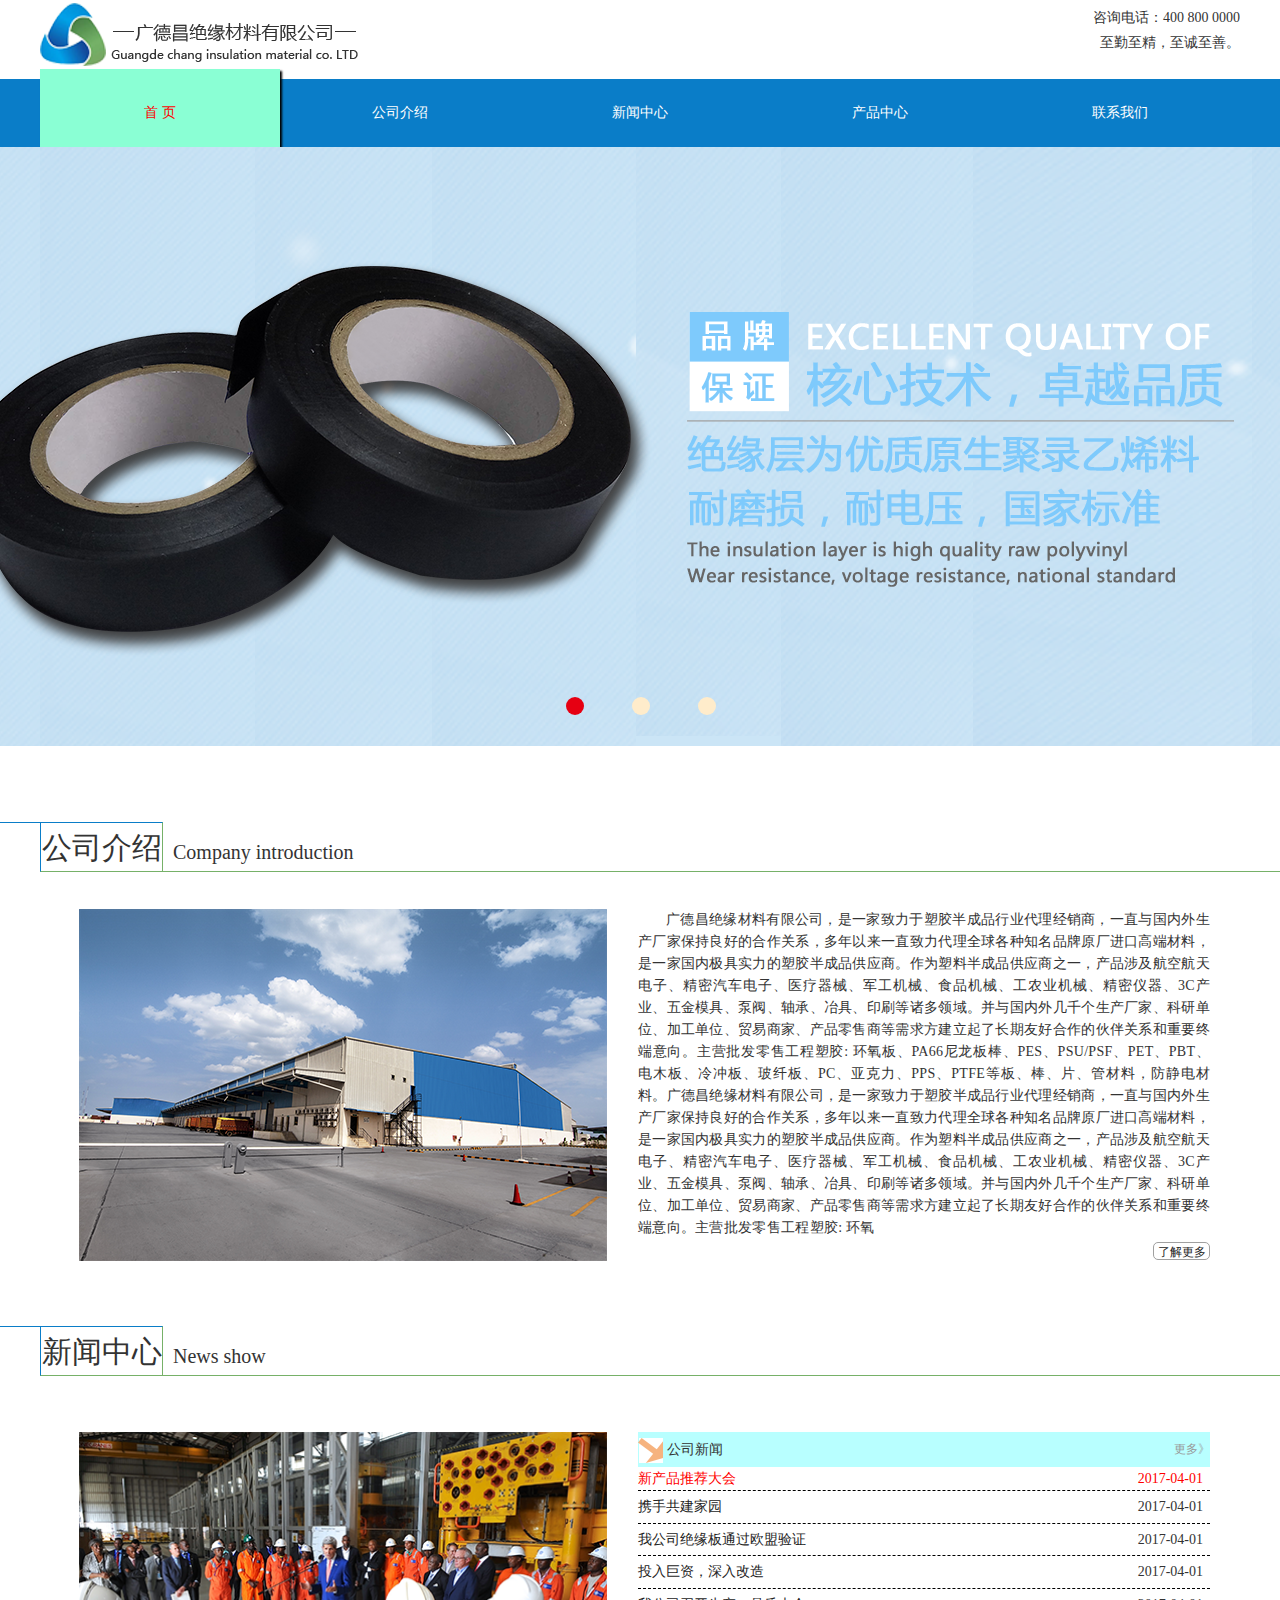
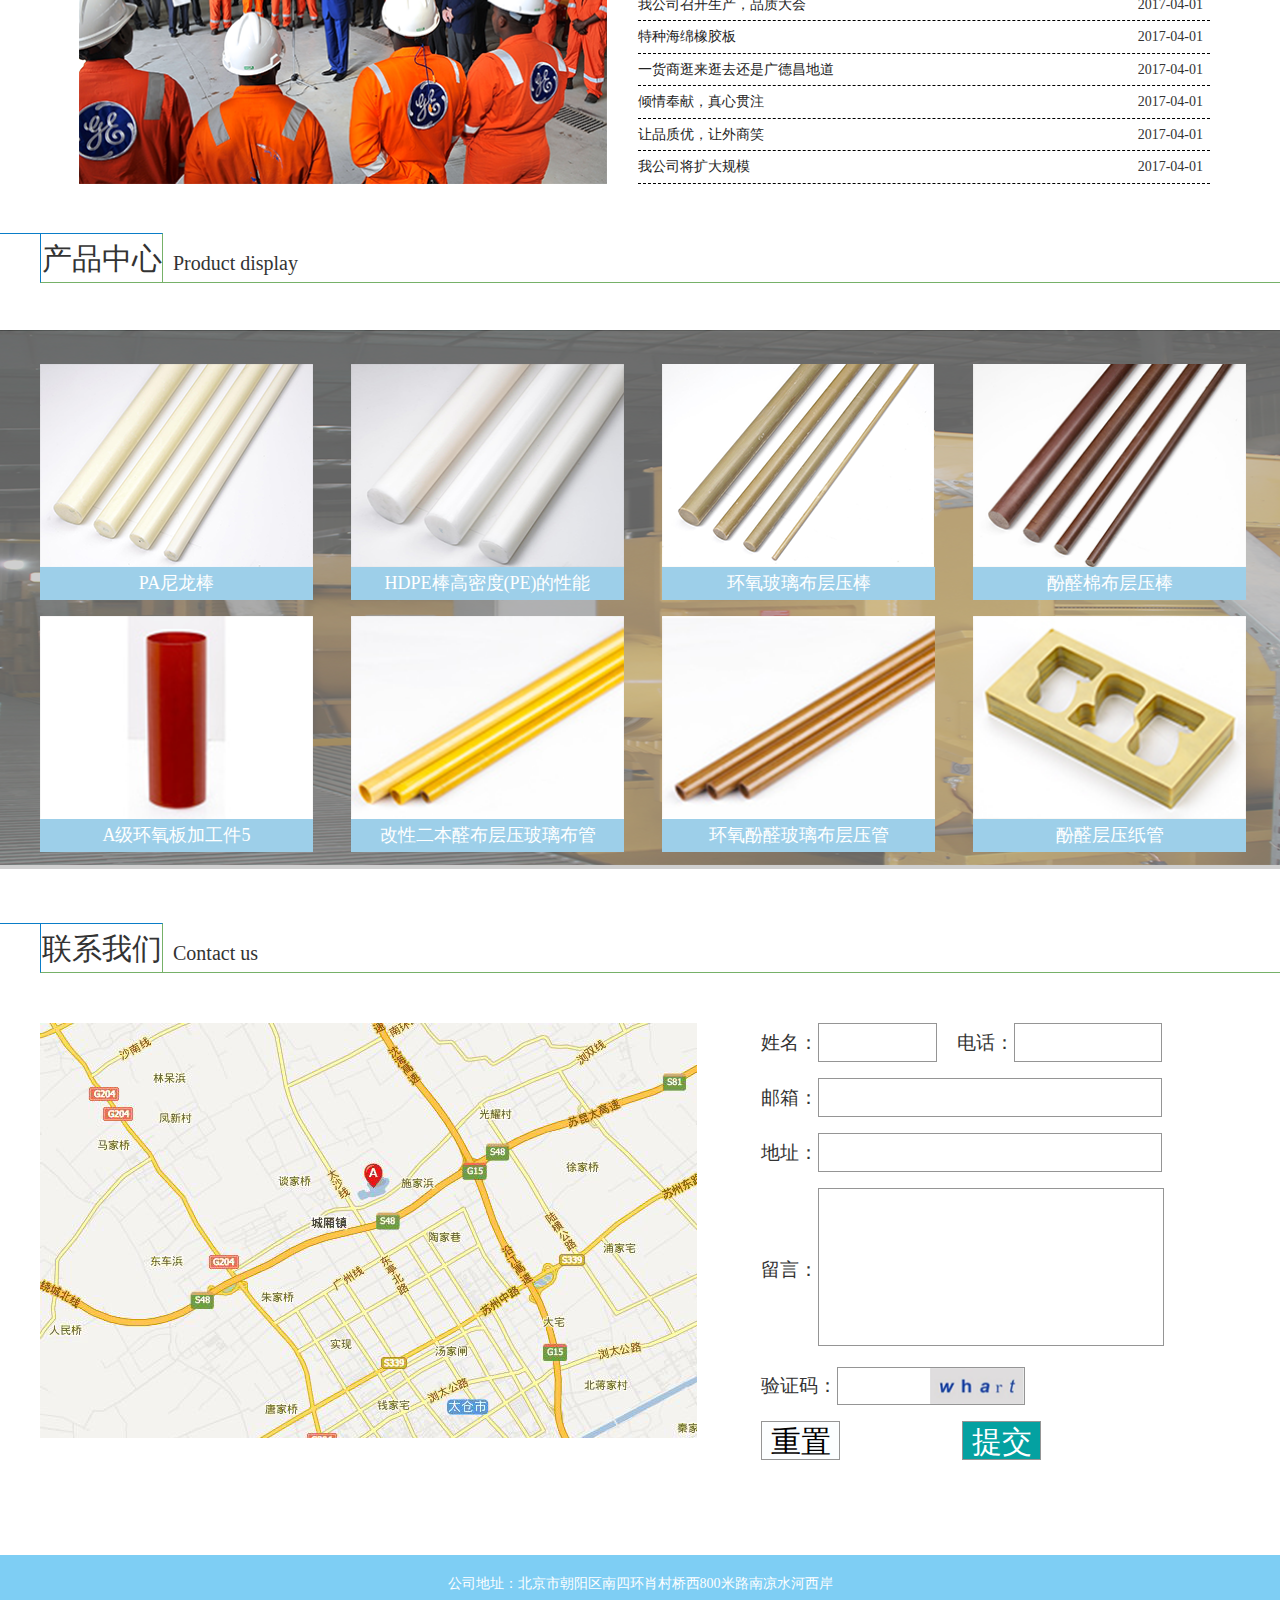
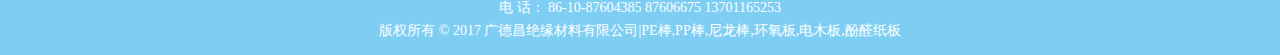
<file: index.html>
<!DOCTYPE html>
<html>
	<head>
		<meta charset="utf-8" />
		<title>首页</title>
		<link rel="stylesheet" type="text/css" href="css/public.css"/>
		<link rel="stylesheet" type="text/css" href="css/banner.css"/>
		<link rel="stylesheet" type="text/css" href="css/index.css"/>
		<script src="js/jquery-1.8.3.min.js" type="text/javascript" charset="utf-8"></script>
		<script src="js/banner.js" type="text/javascript" charset="utf-8"></script>
	</head>
	<body>
		<!--头部开始-->	
		<div class="header">
			<div class="top">
				<a href="index.html"><img src="img/logo.png"/></a>
				<p>咨询电话：400 800 0000</p>
				<p>至勤至精，至诚至善。</p>
			</div>
			<div class="bottom">
				<ul>
					<li><a href="index.html" class="on">首 页</a></li>
					<li><a href="about_us.html">公司介绍</a></li>
					<li><a href="news.html">新闻中心</a></li>
					<li><a href="product.html">产品中心</a></li>
					<li><a href="contact_us.html">联系我们</a></li>
				</ul>
			</div>
		</div>
		<!--头部结束-->
		<!--广告开始-->
		
	    <div class="banner">
	    	<img src="img/banner01.png"/>
	    	<img src="img/banner02.png"/>
	    	<img src="img/banner03.jpg"/>
	    	<ul>
	    		<li class="on"></li>
	    		<li></li>
	    		<li></li>
	    	</ul>
	    </div>
	    <!--广告结束-->
	    <!--主体开始-->
		<div class="main">
			<div class="about_us">
				<h2>公司介绍</h2>
				<span>Company introduction</span>
				<div class="content">
					<img src="img/index_about_us.png"/>
				<p>
					广德昌绝缘材料有限公司，是一家致力于塑胶半成品行业代理经销商，一直与国内外生产厂家保持良好的合作关系，多年以来一直致力代理全球各种知名品牌原厂进口高端材料，是一家国内极具实力的塑胶半成品供应商。作为塑料半成品供应商之一，产品涉及航空航天电子、精密汽车电子、医疗器械、军工机械、食品机械、工农业机械、精密仪器、3C产业、五金模具、泵阀、轴承、冶具、印刷等诸多领域。并与国内外几千个生产厂家、科研单位、加工单位、贸易商家、产品零售商等需求方建立起了长期友好合作的伙伴关系和重要终端意向。主营批发零售工程塑胶: 环氧板、PA66尼龙板棒、PES、PSU/PSF、PET、PBT、电木板、冷冲板、玻纤板、PC、亚克力、PPS、PTFE等板、棒、片、管材料，防静电材料。广德昌绝缘材料有限公司，是一家致力于塑胶半成品行业代理经销商，一直与国内外生产厂家保持良好的合作关系，多年以来一直致力代理全球各种知名品牌原厂进口高端材料，是一家国内极具实力的塑胶半成品供应商。作为塑料半成品供应商之一，产品涉及航空航天电子、精密汽车电子、医疗器械、军工机械、食品机械、工农业机械、精密仪器、3C产业、五金模具、泵阀、轴承、冶具、印刷等诸多领域。并与国内外几千个生产厂家、科研单位、加工单位、贸易商家、产品零售商等需求方建立起了长期友好合作的伙伴关系和重要终端意向。主营批发零售工程塑胶: 环氧
					<!--<a href="#">了解更多</a>-->
				</p>
				<a href="#">了解更多</a>
				</div>
			</div>
			<div class="news">
				<h2>新闻中心</h2>
				<span>News show</span>
				<div class="content">
					<img src="img/index_news.png"/>
					<ul>
						<li><img src="img/index_news_title_img.png"/>公司新闻<a href="news_details.html">更多》</a></li>
						<li><a href="news_details.html">新产品推荐大会</a><span>2017-04-01</span></li>
						<li><a href="news_details.html">携手共建家园</a><span>2017-04-01</span></li>
						<li><a href="news_details.html">我公司绝缘板通过欧盟验证</a><span>2017-04-01</span></li>
						<li><a href="news_details.html">投入巨资，深入改造</a><span>2017-04-01</span></li>
						<li><a href="news_details.html">我公司召开生产，品质大会</a><span>2017-04-01</span></li>
						<li><a href="news_details.html">特种海绵橡胶板</a><span>2017-04-01</span></li>
						<li><a href="news_details.html">一货商逛来逛去还是广德昌地道</a><span>2017-04-01</span></li>
						<li><a href="news_details.html">倾情奉献，真心贯注</a><span>2017-04-01</span></li>
						<li><a href="news_details.html">让品质优，让外商笑</a><span>2017-04-01</span></li>
						<li><a href="news_details.html">我公司将扩大规模</a><span>2017-04-01</span></li>
					</ul>
				</div>
			</div>
			<div class="product">
				<h2>产品中心</h2>
				<span>Product display</span>
				<div class="content">
					<img src="img/index_product.png"/>
					<ul>
						<li><a href="pro_details.html"><img src="img/index_pro01.png"/><h5>PA尼龙棒</h5><span><img src="img/index_pro_bk.png"/></span></a></li>
						<li><a href="pro_details.html"><img src="img/index_pro02.png"/><h5>HDPE棒高密度(PE)的性能</h5><span><img src="img/index_pro_bk.png"/></span></a></li>
						<li><a href="pro_details.html"><img src="img/index_pro03.png"/><h5>环氧玻璃布层压棒</h5><span><img src="img/index_pro_bk.png"/></span></a></li>
						<li><a href="pro_details.html"><img src="img/index_pro04.png"/><h5>酚醛棉布层压棒</h5><span><img src="img/index_pro_bk.png"/></span></a></li>
						<li><a href="pro_details.html"><img src="img/index_pro05.png"/><h5>A级环氧板加工件5</h5><span><img src="img/index_pro_bk.png"/></span></a></li>
						<li><a href="pro_details.html"><img src="img/index_pro06.png"/><h5>改性二本醛布层压玻璃布管</h5><span><img src="img/index_pro_bk.png"/></span></a></li>
						<li><a href="pro_details.html"><img src="img/index_pro07.png"/><h5>环氧酚醛玻璃布层压管</h5><span><img src="img/index_pro_bk.png"/></span></a></li>
						<li><a href="pro_details.html"><img src="img/index_pro08.png"/><h5>酚醛层压纸管</h5><span><img src="img/index_pro_bk.png"/></span></a></li>
					</ul>
				</div>
			</div>
			<div class="contact_us">
				<h2>联系我们</h2>
				<span>Contact us</span>
				<div class="content">
					<img src="img/map.png"/>
					<form action="" method="post">
						<table border="0">
							<tr><td align="right">姓名：</td><td><input type="text" name="name"/></td><td align="right">电话：</td><td><input type="text" name="tele"/></td></tr>
							<tr><td align="right">邮箱：</td><td colspan="3"><input type="text" name="email"/></td></tr>
							<tr><td align="right">地址：</td><td colspan="3"><input type="text" name="address"/></td></tr>
							<tr><td align="">留言：</td><td colspan="3"><textarea name="liuyan"></textarea></td></tr>
							<tr><td align="right">验证码：</td><td colspan="3"><input type="text" name="code"/><img src="img/index_code.png"/></td></tr>
							<tr><td  align="center" colspan="2"><input type="reset" value="重置" /></td><td align="center" colspan="2"><input type="submit" value="提交"/></td></tr>
						</table>
						
						
					</form>
				</div>
			</div>
			
		</div>
		<!--主体结束-->
		<!--尾部开始-->
		<div class="footer">
			<p>公司地址：北京市朝阳区南四环肖村桥西800米路南凉水河西岸</p>
			<p>电 话： 86-10-87604385 87606675 13701165253</p>
			<p>版权所有 © 2017 广德昌绝缘材料有限公司|PE棒,PP棒,尼龙棒,环氧板,电木板,酚醛纸板</p>
		</div>
		<!--尾部结束-->
	</body>
</html>
</file>
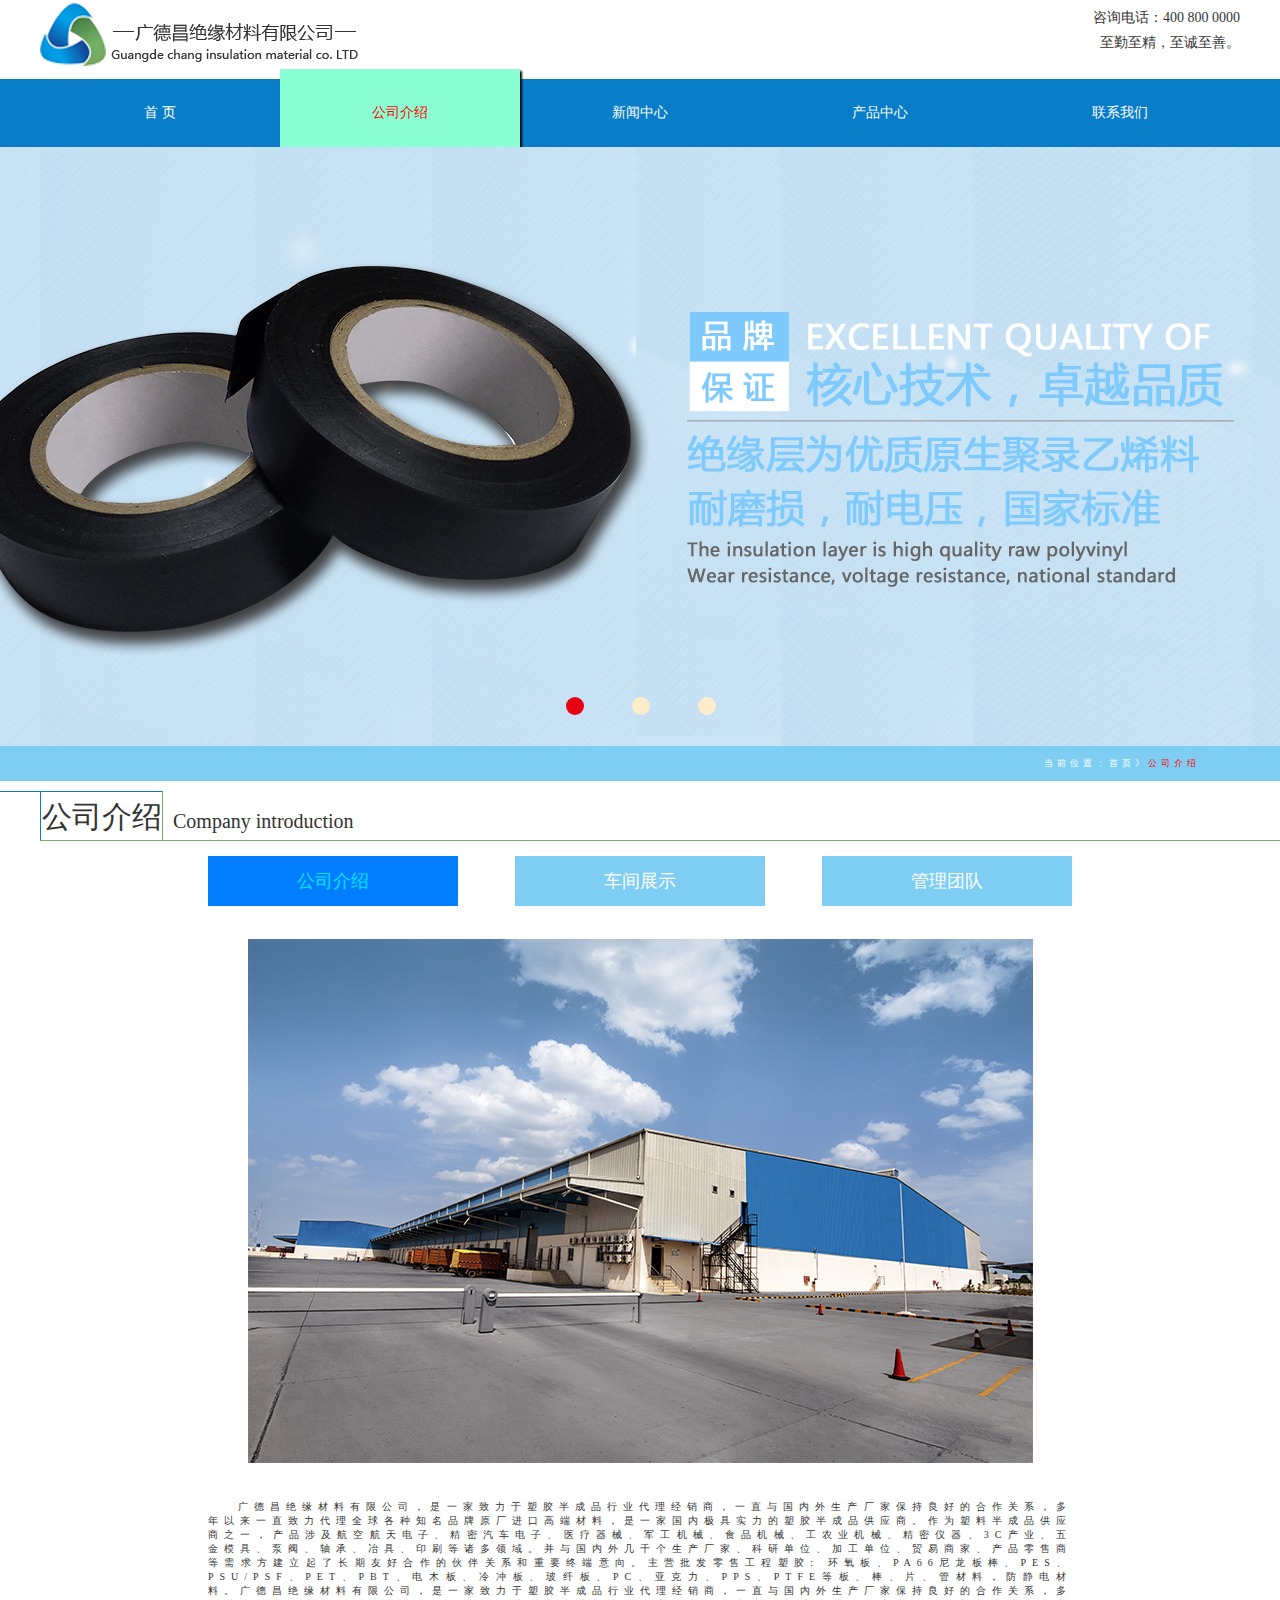
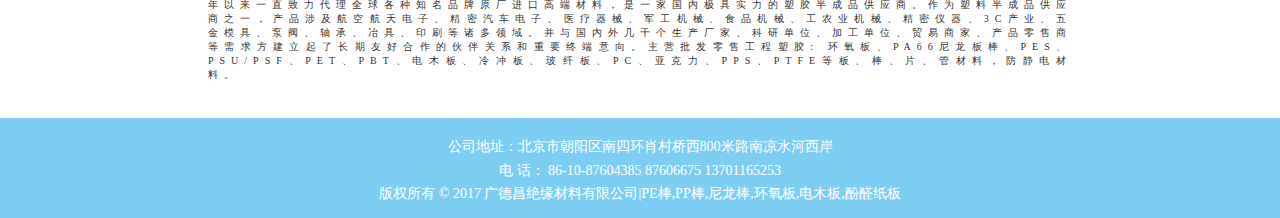
<file: about_us.html>
<!DOCTYPE html>
<html>
	<head>
		<meta charset="utf-8" />
		<title>公司介绍</title>
		<link rel="stylesheet" type="text/css" href="css/public.css"/>
		<link rel="stylesheet" type="text/css" href="css/banner.css"/>
		<link rel="stylesheet" type="text/css" href="css/subnav.css"/>
		<link rel="stylesheet" type="text/css" href="css/about_us.css"/>
		<link rel="stylesheet" type="text/css" href="css/sub_tab.css"/>
		<script src="js/jquery-1.8.3.min.js" type="text/javascript" charset="utf-8"></script>
		<script src="js/banner.js" type="text/javascript" charset="utf-8"></script>
	</head>
	<body>
		<!--头部开始-->	
		<div class="header">
			<div class="top">
				<a href="index.html"><img src="img/logo.png"/></a>
				<p>咨询电话：400 800 0000</p>
				<p>至勤至精，至诚至善。</p>
			</div>
			<div class="bottom">
				<ul>
					<li><a href="index.html">首 页</a></li>
					<li><a href="about_us.html" class="on">公司介绍</a></li>
					<li><a href="news.html">新闻中心</a></li>
					<li><a href="product.html">产品中心</a></li>
					<li><a href="contact_us.html">联系我们</a></li>
				</ul>
			</div>
		</div>
		<!--头部结束-->
		<!--广告开始-->
		
	    <div class="banner">
	    	<img src="img/banner01.png"/>
	    	<img src="img/banner02.png"/>
	    	<img src="img/banner03.jpg"/>
	    	<ul>
	    		<li class="on"></li>
	    		<li></li>
	    		<li></li>
	    	</ul>
	    </div>
	    <!--广告结束-->
	    <!--主体开始-->
		<div class="main">
			<div class="sub_nav">
				<p>当前位置：<a href="index.html">首页</a>》<a href="about_us.html">公司介绍</a></p>
			</div>
			<div class="title">
				<h2>公司介绍</h2>
				<span>Company introduction</span>
			</div>
			<div class="content">
				<ul>
					<li><a href="#" class="on">公司介绍</a></li>
					<li><a href="#">车间展示</a></li>
					<li><a href="#">管理团队</a></li>
				</ul>
				<img src="img/about_us.png"/>
				<p>广德昌绝缘材料有限公司，是一家致力于塑胶半成品行业代理经销商，一直与国内外生产厂家保持良好的合作关系，多年以来一直致力代理全球各种知名品牌原厂进口高端材料，是一家国内极具实力的塑胶半成品供应商。作为塑料半成品供应商之一，产品涉及航空航天电子、精密汽车电子、医疗器械、军工机械、食品机械、工农业机械、精密仪器、3C产业、五金模具、泵阀、轴承、冶具、印刷等诸多领域。并与国内外几千个生产厂家、科研单位、加工单位、贸易商家、产品零售商等需求方建立起了长期友好合作的伙伴关系和重要终端意向。主营批发零售工程塑胶: 环氧板、PA66尼龙板棒、PES、PSU/PSF、PET、PBT、电木板、冷冲板、玻纤板、PC、亚克力、PPS、PTFE等板、棒、片、管材料，防静电材料。广德昌绝缘材料有限公司，是一家致力于塑胶半成品行业代理经销商，一直与国内外生产厂家保持良好的合作关系，多年以来一直致力代理全球各种知名品牌原厂进口高端材料，是一家国内极具实力的塑胶半成品供应商。作为塑料半成品供应商之一，产品涉及航空航天电子、精密汽车电子、医疗器械、军工机械、食品机械、工农业机械、精密仪器、3C产业、五金模具、泵阀、轴承、冶具、印刷等诸多领域。并与国内外几千个生产厂家、科研单位、加工单位、贸易商家、产品零售商等需求方建立起了长期友好合作的伙伴关系和重要终端意向。主营批发零售工程塑胶: 环氧板、PA66尼龙板棒、PES、PSU/PSF、PET、PBT、电木板、冷冲板、玻纤板、PC、亚克力、PPS、PTFE等板、棒、片、管材料，防静电材料。
				</p>
			</div>
			
		</div>
		<!--主体结束-->
		<!--尾部开始-->
		<div class="footer">
			<p>公司地址：北京市朝阳区南四环肖村桥西800米路南凉水河西岸</p>
			<p>电 话： 86-10-87604385 87606675 13701165253</p>
			<p>版权所有 © 2017 广德昌绝缘材料有限公司|PE棒,PP棒,尼龙棒,环氧板,电木板,酚醛纸板</p>
		</div>
		<!--尾部结束-->
	</body>
</html>
</file>
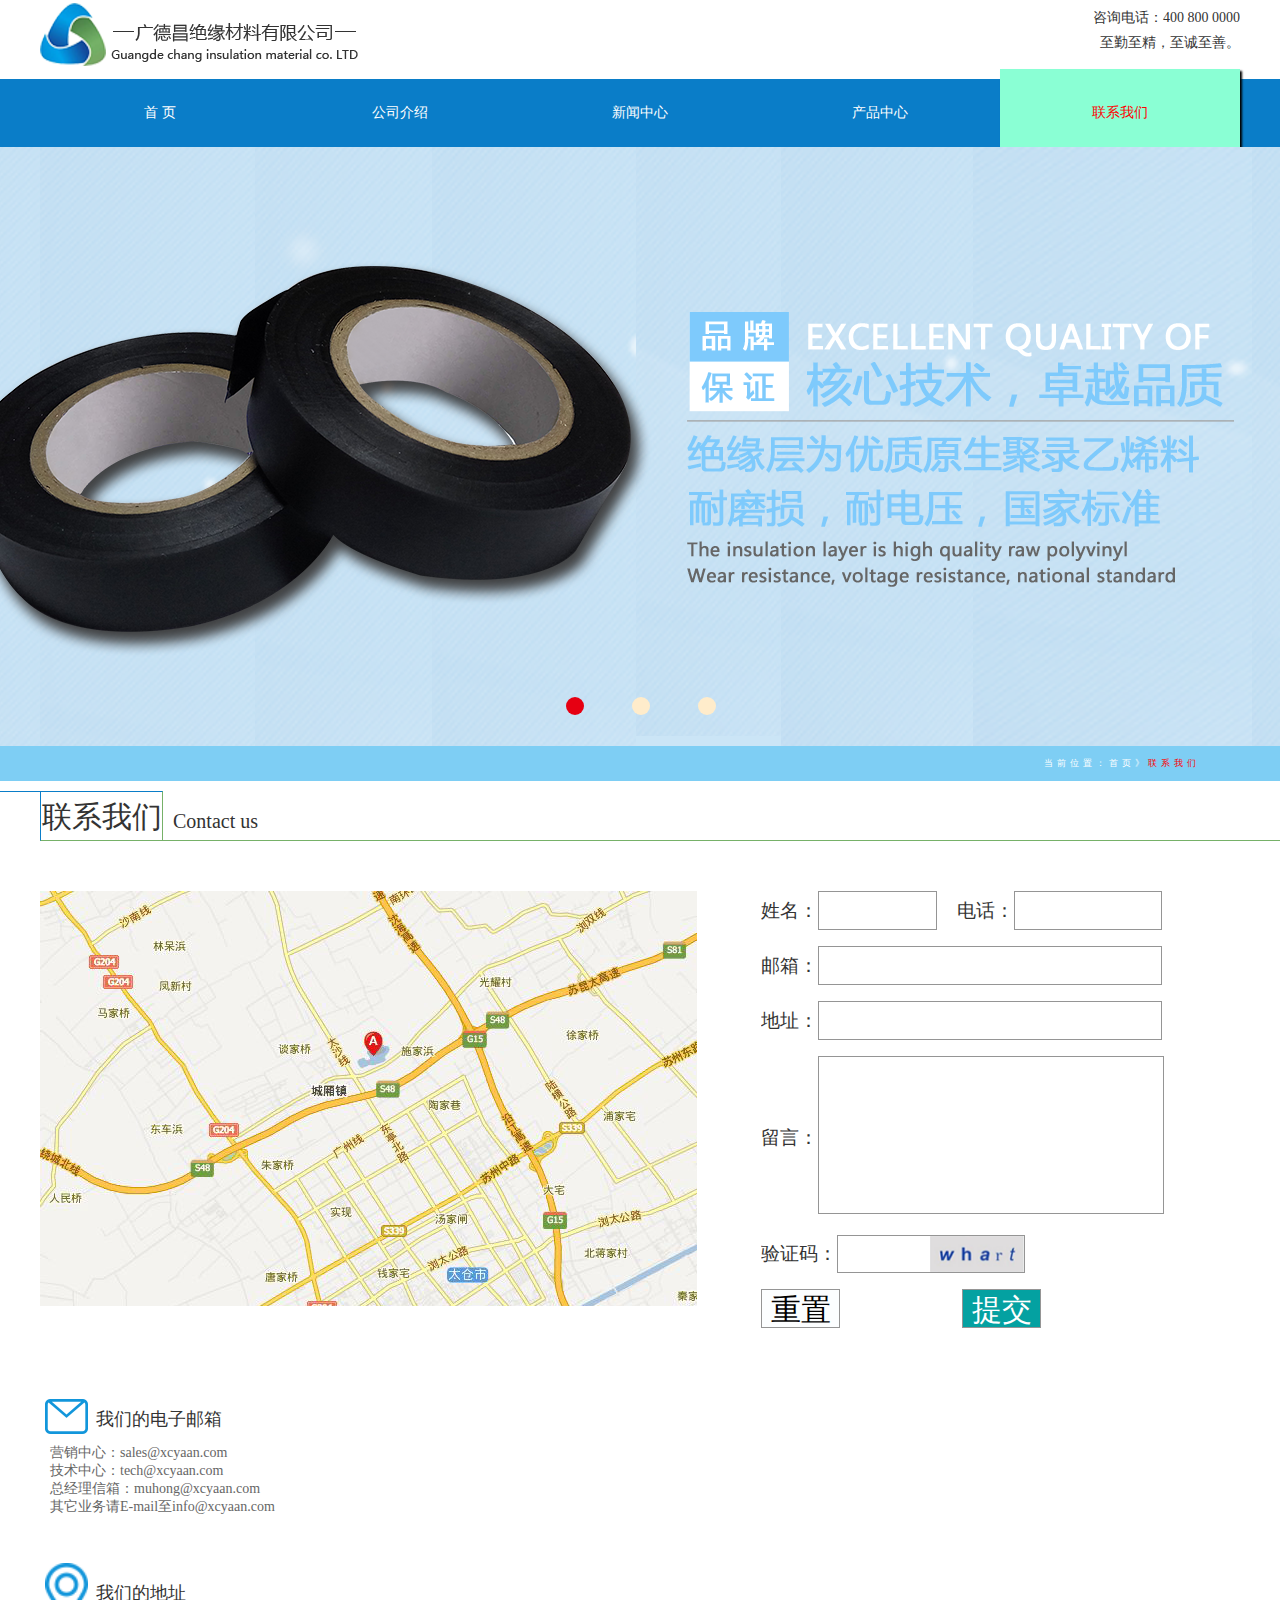
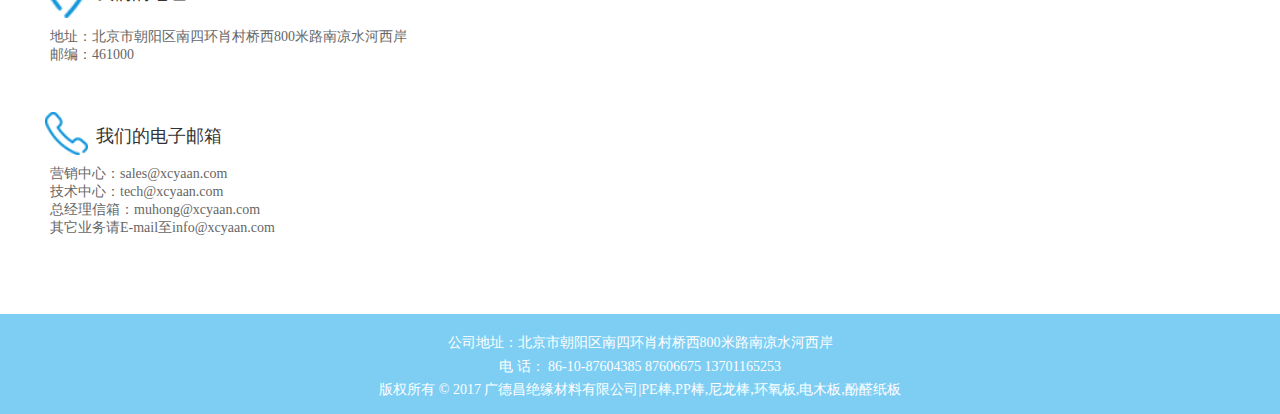
<file: contact_us.html>
<!DOCTYPE html>
<html>
	<head>
		<meta charset="utf-8" />
		<title>联系我们</title>
		<link rel="stylesheet" type="text/css" href="css/public.css"/>
		<link rel="stylesheet" type="text/css" href="css/banner.css"/>
		<link rel="stylesheet" type="text/css" href="css/subnav.css"/>
		<link rel="stylesheet" type="text/css" href="css/contact_us.css"/>
		<script src="js/jquery-1.8.3.min.js" type="text/javascript" charset="utf-8"></script>
		<script src="js/banner.js" type="text/javascript" charset="utf-8"></script>
	</head>
	<body>
		<!--头部开始-->	
		<div class="header">
			<div class="top">
				<a href="index.html"><img src="img/logo.png"/></a>
				<p>咨询电话：400 800 0000</p>
				<p>至勤至精，至诚至善。</p>
			</div>
			<div class="bottom">
				<ul>
					<li><a href="index.html">首 页</a></li>
					<li><a href="about_us.html">公司介绍</a></li>
					<li><a href="news.html">新闻中心</a></li>
					<li><a href="product.html">产品中心</a></li>
					<li><a href="contact_us.html" class="on">联系我们</a></li>
				</ul>
			</div>
		</div>
		<!--头部结束-->
		<!--广告开始-->
		
	    <div class="banner">
	    	<img src="img/banner01.png"/>
	    	<img src="img/banner02.png"/>
	    	<img src="img/banner03.jpg"/>
	    	<ul>
	    		<li class="on"></li>
	    		<li></li>
	    		<li></li>
	    	</ul>
	    </div>
	    <!--广告结束-->
	    <!--主体开始-->
		<div class="main">
			<div class="sub_nav">
				<p>当前位置：<a href="index.html">首页</a>》<a href="contact_us.html">联系我们</a></p>
			</div>
			<div class="title">
				<h2>联系我们</h2>
				<span>Contact us</span>
			</div>
			<div class="content">
				<img src="img/map.png"/>
					<form action="" method="post">
						<table border="0">
							<tr><td align="right">姓名：</td><td><input type="text" name="name"/></td><td align="right">电话：</td><td><input type="text" name="tele"/></td></tr>
							<tr><td align="right">邮箱：</td><td colspan="3"><input type="text" name="email"/></td></tr>
							<tr><td align="right">地址：</td><td colspan="3"><input type="text" name="address"/></td></tr>
							<tr><td align="">留言：</td><td colspan="3"><textarea name="liuyan"></textarea></td></tr>
							<tr><td align="right">验证码：</td><td colspan="3"><input type="text" name="code"/><img src="img/index_code.png"/></td></tr>
							<tr><td  align="center" colspan="2"><input type="reset" value="重置" /></td><td align="center" colspan="2"><input type="submit" value="提交"/></td></tr>
						</table>	
					</form>
					<ul>
						<li>
							<img src="img/email.png"/><span>我们的电子邮箱</span>
							<p>营销中心：sales@xcyaan.com</p>
							<p>技术中心：tech@xcyaan.com</p>
							<p>总经理信箱：muhong@xcyaan.com</p>
							<p>其它业务请E-mail至info@xcyaan.com</p>
						</li>
						<li>
							<img src="img/address.png"/><span>我们的地址</span>
							<p>地址：北京市朝阳区南四环肖村桥西800米路南凉水河西岸 </p>
							<p>邮编：461000</p>
						</li>
						<li>
							<img src="img/telephone.png"/><span>我们的电子邮箱</span>
							<p>营销中心：sales@xcyaan.com</p>
							<p>技术中心：tech@xcyaan.com</p>
							<p>总经理信箱：muhong@xcyaan.com</p>
							<p>其它业务请E-mail至info@xcyaan.com</p>
						</li>
					</ul>
			</div>
			
		</div>
		<!--主体结束-->
		<!--尾部开始-->
		<div class="footer">
			<p>公司地址：北京市朝阳区南四环肖村桥西800米路南凉水河西岸</p>
			<p>电 话： 86-10-87604385 87606675 13701165253</p>
			<p>版权所有 © 2017 广德昌绝缘材料有限公司|PE棒,PP棒,尼龙棒,环氧板,电木板,酚醛纸板</p>
		</div>
		<!--尾部结束-->
	</body>
</html>
</file>
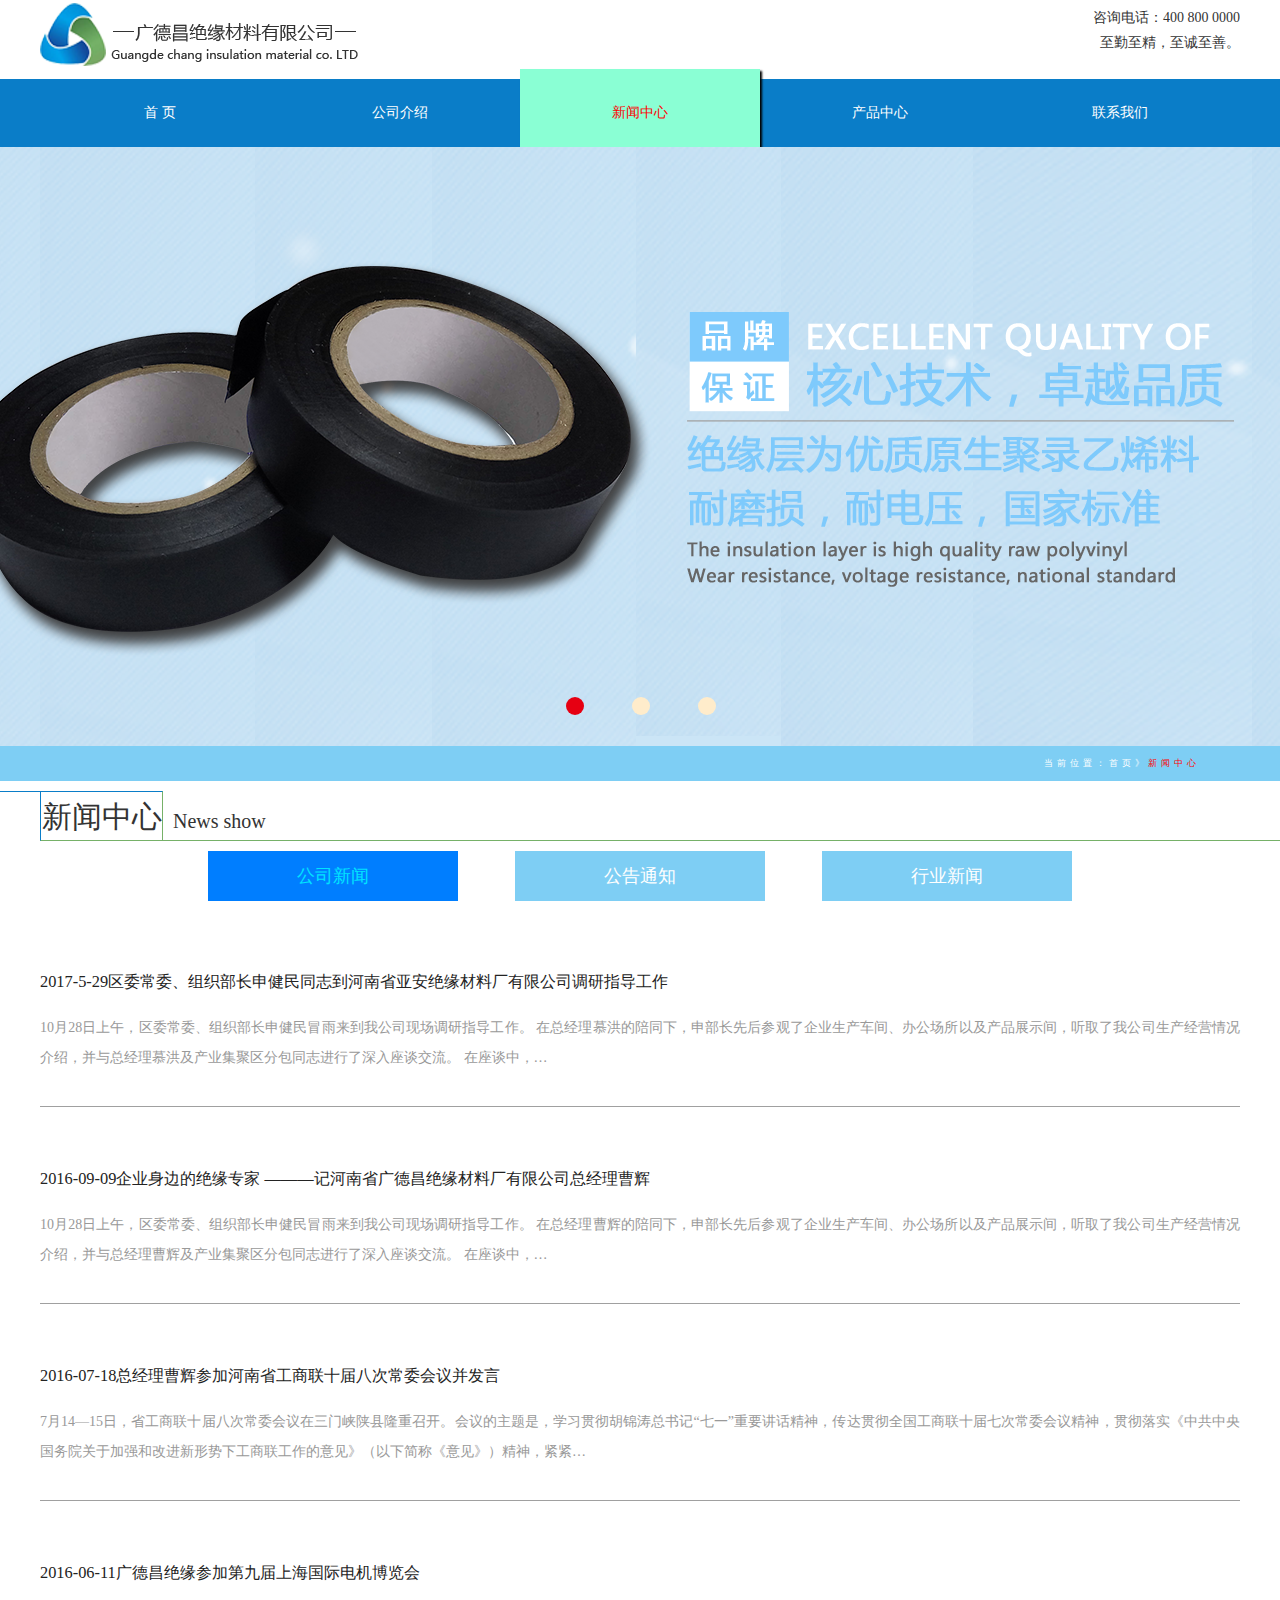
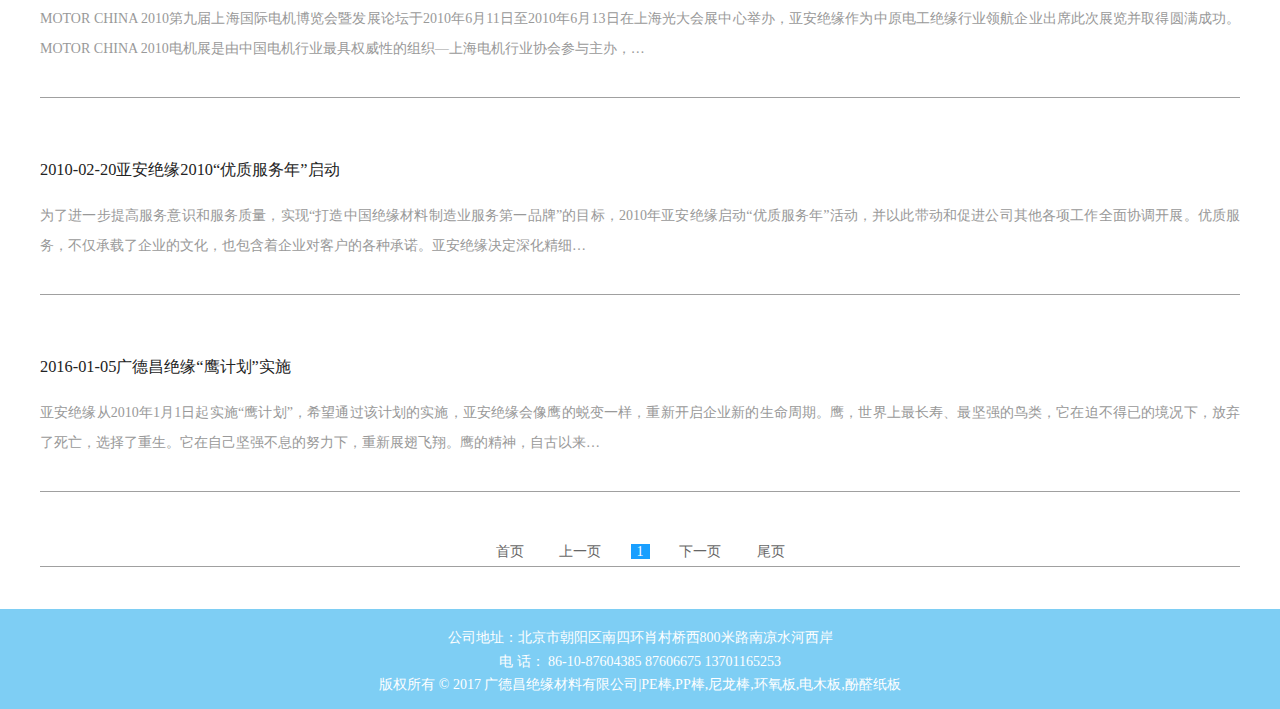
<file: news.html>
<!DOCTYPE html>
<html>
	<head>
		<meta charset="utf-8" />
		<title>新闻中心</title>
		<link rel="stylesheet" type="text/css" href="css/public.css"/>
		<link rel="stylesheet" type="text/css" href="css/banner.css"/>
		<link rel="stylesheet" type="text/css" href="css/subnav.css"/>
		<link rel="stylesheet" type="text/css" href="css/sub_tab.css"/>
		<link rel="stylesheet" type="text/css" href="css/news.css"/>
		<script src="js/jquery-1.8.3.min.js" type="text/javascript" charset="utf-8"></script>
		<script src="js/banner.js" type="text/javascript" charset="utf-8"></script>
		<script src="js/news.js" type="text/javascript" charset="utf-8"></script>
	</head>
	<body>
		<!--头部开始-->	
		<div class="header">
			<div class="top">
				<a href="index.html"><img src="img/logo.png"/></a>
				<p>咨询电话：400 800 0000</p>
				<p>至勤至精，至诚至善。</p>
			</div>
			<div class="bottom">
				<ul>
					<li><a href="index.html">首 页</a></li>
					<li><a href="about_us.html">公司介绍</a></li>
					<li><a href="news.html" class="on">新闻中心</a></li>
					<li><a href="product.html">产品中心</a></li>
					<li><a href="contact_us.html">联系我们</a></li>
				</ul>
			</div>
		</div>
		<!--头部结束-->
		<!--广告开始-->
		
	    <div class="banner">
	    	<img src="img/banner01.png"/>
	    	<img src="img/banner02.png"/>
	    	<img src="img/banner03.jpg"/>
	    	<ul>
	    		<li class="on"></li>
	    		<li></li>
	    		<li></li>
	    	</ul>
	    </div>
	    <!--广告结束-->
	    <!--主体开始-->
		<div class="main">
			<div class="sub_nav">
				<p>当前位置：<a href="index.html">首页</a>》<a href="news.html">新闻中心</a></p>
			</div>
			<div class="title">
				<h2>新闻中心</h2>
				<span>News show</span>
			</div>
			<div class="content">
				<ul>
					<li><a href="#" class="on">公司新闻</a></li>
					<li><a href="#">公告通知</a></li>
					<li><a href="#">行业新闻</a></li>
				</ul>
				<ol>
					<!--<li>
						<img src="img/news_center.png"/>
						<h3>行业需求稳步增长，绝缘市场前景大好</h3>
						<p>绝缘材料是基础性材料，可用于电力、电子电器、交通机械等多个行业，发展速度主要受下游驱动，2009年市场规模为131亿元。预计未来在电力投资、消费电子以及交运设备拉动下，需求处于稳步增长，预计增速约为15%. 　绝缘材料是基础性材料，可用于电力、电子电器、交通机械等多个行业，发展速度主要受下游驱动，2009年市场规模为131亿元。预计未来在电力投资、消费电子以及交运设备拉动下，需求处于稳步增长，预计增速约为15%. 　绝缘材料是基础性材料，可用于电力、电子电器、交通机械等多个行业，发展速度主要受下游驱动，2009年市场规模为131亿元。预计未来在电力投资、消费电子以及交运设备拉动下，需求处于稳步增长，预计增速约为15%. 　
						</p>
						<span>2017-5-1</span>
						<a href="news_details.html">+了解更多</a>
					</li>-->
					<li>
						<img class="ds" src="img/news_center.png"/>
						<h3><a href="news_details.html">2017-5-29区委常委、组织部长申健民同志到河南省亚安绝缘材料厂有限公司调研指导工作</a></h3>
						<p>10月28日上午，区委常委、组织部长申健民冒雨来到我公司现场调研指导工作。 在总经理慕洪的陪同下，申部长先后参观了企业生产车间、办公场所以及产品展示间，听取了我公司生产经营情况介绍，并与总经理慕洪及产业集聚区分包同志进行了深入座谈交流。 在座谈中，…</p>
						<span class="ds" >2017-5-1</span>
						<a class="ds" href="news_details.html">+了解更多</a>
					</li>
					<li>
						<img class="ds" src="img/news_center.png"/>
						<h3><a href="news_details.html">2016-09-09企业身边的绝缘专家 ———记河南省广德昌绝缘材料厂有限公司总经理曹辉</a></h3>
						<p>10月28日上午，区委常委、组织部长申健民冒雨来到我公司现场调研指导工作。 在总经理曹辉的陪同下，申部长先后参观了企业生产车间、办公场所以及产品展示间，听取了我公司生产经营情况介绍，并与总经理曹辉及产业集聚区分包同志进行了深入座谈交流。 在座谈中，…</p>
						<span class="ds" >2017-5-1</span>
						<a class="ds" href="news_details.html">+了解更多</a>
					</li>
					<li>
						<img class="ds" src="img/news_center.png"/>
						<h3><a href="news_details.html">2016-07-18总经理曹辉参加河南省工商联十届八次常委会议并发言</a></h3>
						<p>7月14—15日，省工商联十届八次常委会议在三门峡陕县隆重召开。会议的主题是，学习贯彻胡锦涛总书记“七一”重要讲话精神，传达贯彻全国工商联十届七次常委会议精神，贯彻落实《中共中央国务院关于加强和改进新形势下工商联工作的意见》（以下简称《意见》）精神，紧紧…</p>
						<span class="ds" >2017-5-1</span>
						<a class="ds" href="news_details.html">+了解更多</a>
					</li>
					<li>
						<img class="ds" src="img/news_center.png"/>
						<h3><a href="news_details.html">2016-06-11广德昌绝缘参加第九届上海国际电机博览会</a></h3>
						<p>MOTOR CHINA 2010第九届上海国际电机博览会暨发展论坛于2010年6月11日至2010年6月13日在上海光大会展中心举办，亚安绝缘作为中原电工绝缘行业领航企业出席此次展览并取得圆满成功。MOTOR CHINA 2010电机展是由中国电机行业最具权威性的组织—上海电机行业协会参与主办，…</p>
						<span class="ds" >2017-5-1</span>
						<a class="ds" href="news_details.html">+了解更多</a>
					</li>
					<li>
						<img class="ds" src="img/news_center.png"/>
						<h3><a href="news_details.html">2010-02-20亚安绝缘2010“优质服务年”启动</a></h3>
						<p>为了进一步提高服务意识和服务质量，实现“打造中国绝缘材料制造业服务第一品牌”的目标，2010年亚安绝缘启动“优质服务年”活动，并以此带动和促进公司其他各项工作全面协调开展。优质服务，不仅承载了企业的文化，也包含着企业对客户的各种承诺。亚安绝缘决定深化精细…</p>
						<span class="ds" >2017-5-1</span>
						<a class="ds" href="news_details.html">+了解更多</a>
					</li>
					<li>
						<img class="ds" src="img/news_center.png"/>
						<h3><a href="news_details.html">2016-01-05广德昌绝缘“鹰计划”实施</a></h3>
						<p>亚安绝缘从2010年1月1日起实施“鹰计划”，希望通过该计划的实施，亚安绝缘会像鹰的蜕变一样，重新开启企业新的生命周期。鹰，世界上最长寿、最坚强的鸟类，它在迫不得已的境况下，放弃了死亡，选择了重生。它在自己坚强不息的努力下，重新展翅飞翔。鹰的精神，自古以来…</p>
						<span class="ds" >2017-5-1</span>
						<a class="ds" href="news_details.html">+了解更多</a>
					</li>
					<li>
						<a href="#">首页</a>
						<a href="#">上一页</a>
						<a href="#" class="on">1</a>
						<a href="#">下一页</a>
						<a href="#">尾页</a>
					</li>
				</ol>
			</div>
			
		</div>
		<!--主体结束-->
		<!--尾部开始-->
		<div class="footer">
			<p>公司地址：北京市朝阳区南四环肖村桥西800米路南凉水河西岸</p>
			<p>电 话： 86-10-87604385 87606675 13701165253</p>
			<p>版权所有 © 2017 广德昌绝缘材料有限公司|PE棒,PP棒,尼龙棒,环氧板,电木板,酚醛纸板</p>
		</div>
		<!--尾部结束-->
	</body>
</html>
</file>
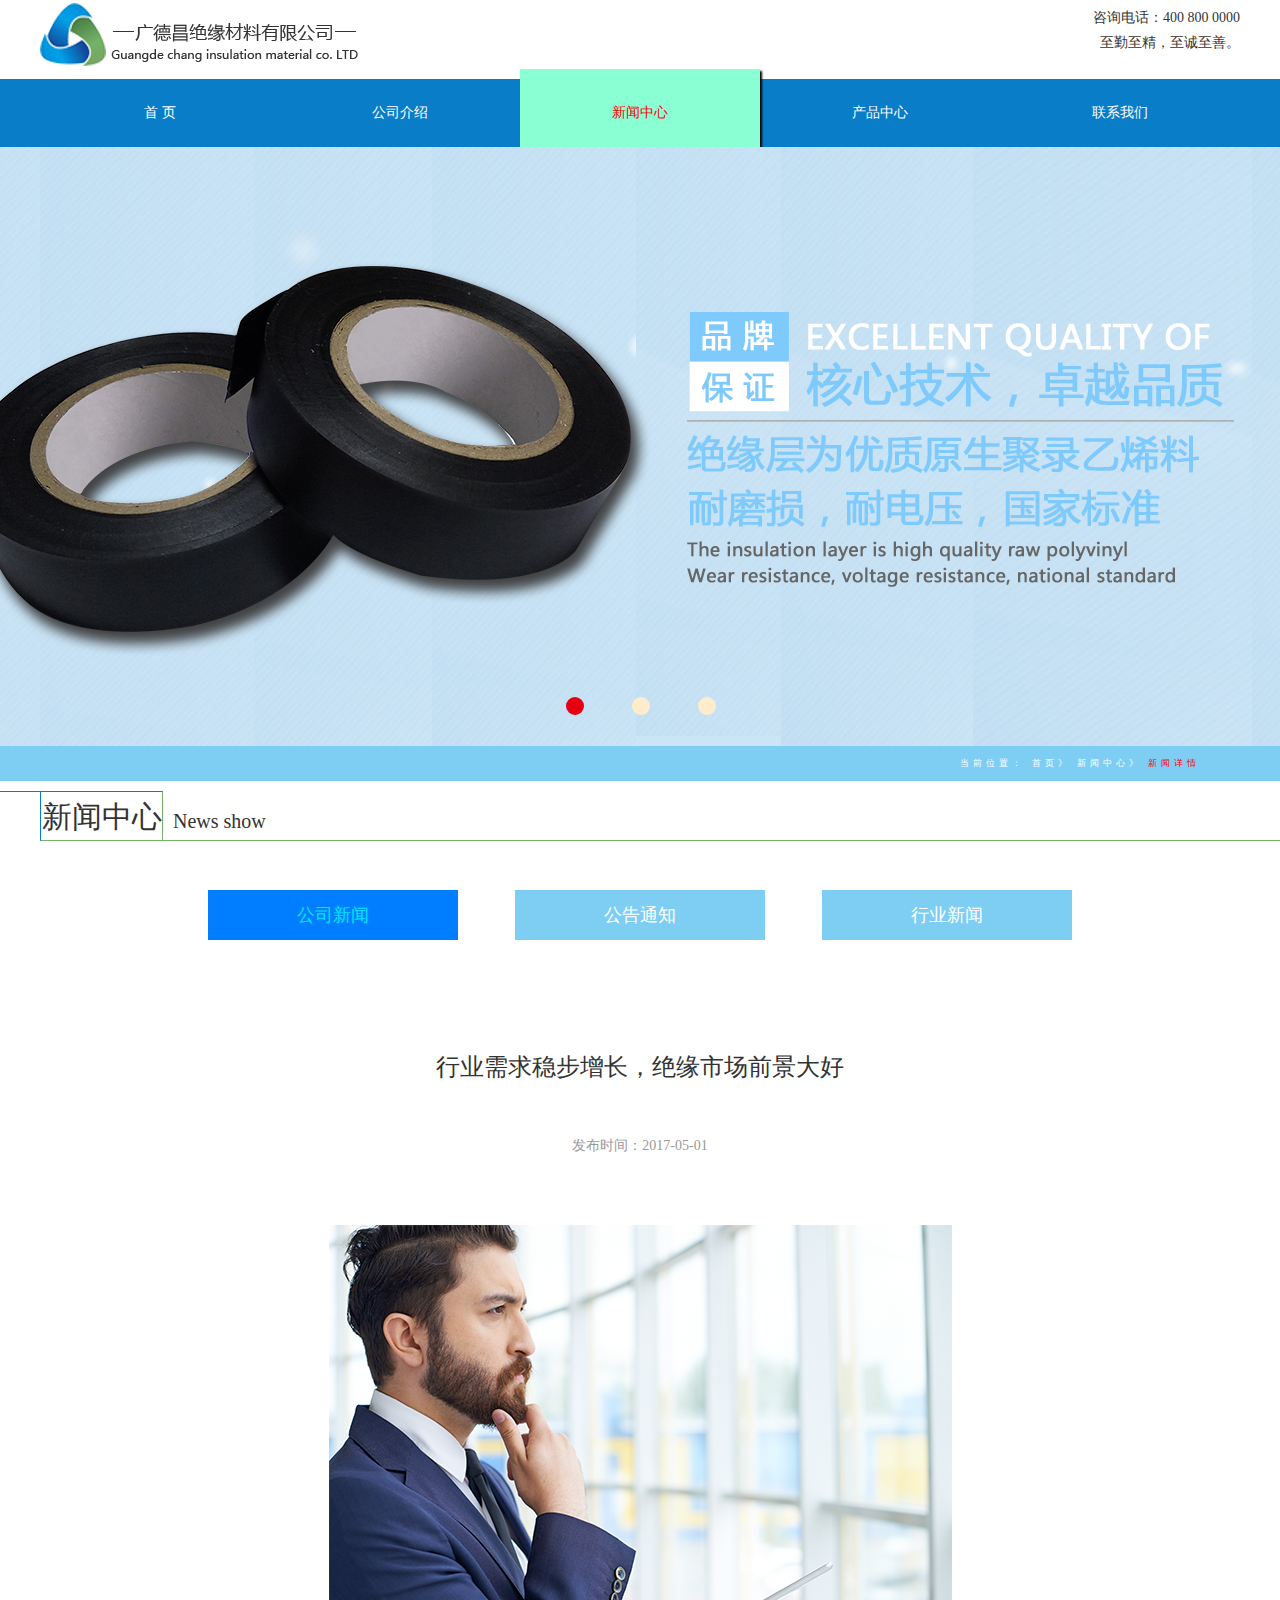
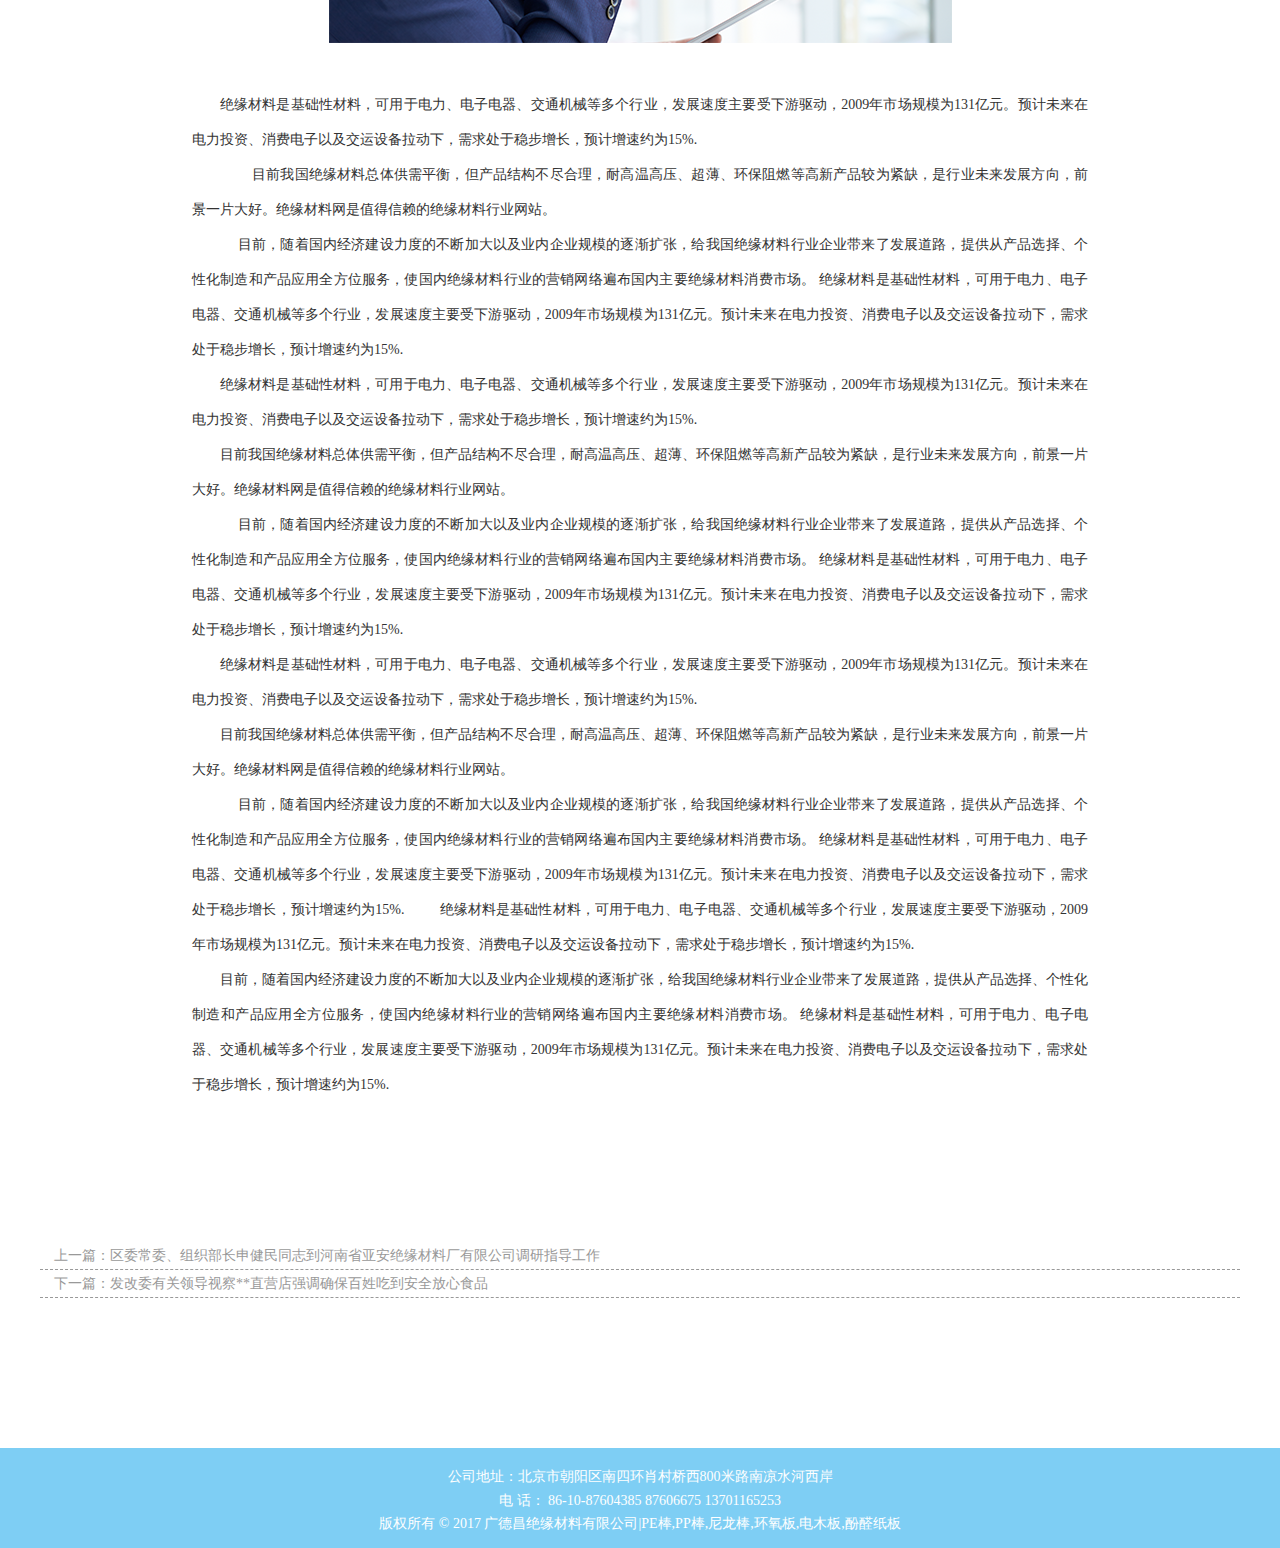
<file: news_details.html>
<!DOCTYPE html>
<html>

	<head>
		<meta charset="utf-8" />
		<title>新闻详情</title>
		<link rel="stylesheet" type="text/css" href="css/public.css" />
		<link rel="stylesheet" type="text/css" href="css/banner.css" />
		<link rel="stylesheet" type="text/css" href="css/subnav.css" />
		<link rel="stylesheet" type="text/css" href="css/sub_tab.css" />
		<link rel="stylesheet" type="text/css" href="css/news_details.css" />
		<script src="js/jquery-1.8.3.min.js" type="text/javascript" charset="utf-8"></script>
		<script src="js/banner.js" type="text/javascript" charset="utf-8"></script>
	</head>

	<body>
		<!--头部开始-->
		<div class="header">
			<div class="top">
				<a href="index.html"><img src="img/logo.png" /></a>
				<p>咨询电话：400 800 0000</p>
				<p>至勤至精，至诚至善。</p>
			</div>
			<div class="bottom">
				<ul>
					<li>
						<a href="index.html">首 页</a>
					</li>
					<li>
						<a href="about_us.html">公司介绍</a>
					</li>
					<li>
						<a href="news.html" class="on">新闻中心</a>
					</li>
					<li>
						<a href="product.html">产品中心</a>
					</li>
					<li>
						<a href="contact_us.html">联系我们</a>
					</li>
				</ul>
			</div>
		</div>
		<!--头部结束-->
		<!--广告开始-->

		<div class="banner">
			<img src="img/banner01.png" />
			<img src="img/banner02.png" />
			<img src="img/banner03.jpg" />
			<ul>
				<li class="on"></li>
				<li></li>
				<li></li>
			</ul>
		</div>
		<!--广告结束-->
		<!--主体开始-->
		<div class="main">
			<div class="sub_nav">
				<p>当前位置：
					<a href="index.html">首页</a>》
					<a href="news.html">新闻中心</a>》
					<a href="news_details.html">新闻详情</a>
				</p>
			</div>
			<div class="title">
				<h2>新闻中心</h2>
				<span>News show</span>
			</div>
			<div class="content">
				<ul>
					<li>
						<a href="#" class="on">公司新闻</a>
					</li>
					<li>
						<a href="#">公告通知</a>
					</li>
					<li>
						<a href="#">行业新闻</a>
					</li>
				</ul>
				<h3>行业需求稳步增长，绝缘市场前景大好</h3>
				<span>发布时间：2017-05-01</span>
				<img src="img/news_detail01.png" />
				<p>绝缘材料是基础性材料，可用于电力、电子电器、交通机械等多个行业，发展速度主要受下游驱动，2009年市场规模为131亿元。预计未来在电力投资、消费电子以及交运设备拉动下，需求处于稳步增长，预计增速约为15%.
				</p>
				<p> 　　 目前我国绝缘材料总体供需平衡，但产品结构不尽合理，耐高温高压、超薄、环保阻燃等高新产品较为紧缺，是行业未来发展方向，前景一片大好。绝缘材料网是值得信赖的绝缘材料行业网站。
				</p>
				<p> 　 目前，随着国内经济建设力度的不断加大以及业内企业规模的逐渐扩张，给我国绝缘材料行业企业带来了发展道路，提供从产品选择、个性化制造和产品应用全方位服务，使国内绝缘材料行业的营销网络遍布国内主要绝缘材料消费市场。 绝缘材料是基础性材料，可用于电力、电子电器、交通机械等多个行业，发展速度主要受下游驱动，2009年市场规模为131亿元。预计未来在电力投资、消费电子以及交运设备拉动下，需求处于稳步增长，预计增速约为15%.
				</p>
				<p>
					绝缘材料是基础性材料，可用于电力、电子电器、交通机械等多个行业，发展速度主要受下游驱动，2009年市场规模为131亿元。预计未来在电力投资、消费电子以及交运设备拉动下，需求处于稳步增长，预计增速约为15%.
				</p>
				<p>
					目前我国绝缘材料总体供需平衡，但产品结构不尽合理，耐高温高压、超薄、环保阻燃等高新产品较为紧缺，是行业未来发展方向，前景一片大好。绝缘材料网是值得信赖的绝缘材料行业网站。
				</p>
				<p> 　 目前，随着国内经济建设力度的不断加大以及业内企业规模的逐渐扩张，给我国绝缘材料行业企业带来了发展道路，提供从产品选择、个性化制造和产品应用全方位服务，使国内绝缘材料行业的营销网络遍布国内主要绝缘材料消费市场。 绝缘材料是基础性材料，可用于电力、电子电器、交通机械等多个行业，发展速度主要受下游驱动，2009年市场规模为131亿元。预计未来在电力投资、消费电子以及交运设备拉动下，需求处于稳步增长，预计增速约为15%.
				</p>
				<p>
					绝缘材料是基础性材料，可用于电力、电子电器、交通机械等多个行业，发展速度主要受下游驱动，2009年市场规模为131亿元。预计未来在电力投资、消费电子以及交运设备拉动下，需求处于稳步增长，预计增速约为15%.
				</p>
				<p>
					目前我国绝缘材料总体供需平衡，但产品结构不尽合理，耐高温高压、超薄、环保阻燃等高新产品较为紧缺，是行业未来发展方向，前景一片大好。绝缘材料网是值得信赖的绝缘材料行业网站。
				</p>
				<p> 　 目前，随着国内经济建设力度的不断加大以及业内企业规模的逐渐扩张，给我国绝缘材料行业企业带来了发展道路，提供从产品选择、个性化制造和产品应用全方位服务，使国内绝缘材料行业的营销网络遍布国内主要绝缘材料消费市场。 绝缘材料是基础性材料，可用于电力、电子电器、交通机械等多个行业，发展速度主要受下游驱动，2009年市场规模为131亿元。预计未来在电力投资、消费电子以及交运设备拉动下，需求处于稳步增长，预计增速约为15%. 　　 绝缘材料是基础性材料，可用于电力、电子电器、交通机械等多个行业，发展速度主要受下游驱动，2009年市场规模为131亿元。预计未来在电力投资、消费电子以及交运设备拉动下，需求处于稳步增长，预计增速约为15%.
				</p>
				<p>
					目前，随着国内经济建设力度的不断加大以及业内企业规模的逐渐扩张，给我国绝缘材料行业企业带来了发展道路，提供从产品选择、个性化制造和产品应用全方位服务，使国内绝缘材料行业的营销网络遍布国内主要绝缘材料消费市场。 绝缘材料是基础性材料，可用于电力、电子电器、交通机械等多个行业，发展速度主要受下游驱动，2009年市场规模为131亿元。预计未来在电力投资、消费电子以及交运设备拉动下，需求处于稳步增长，预计增速约为15%.
				</p>
				<ol>
					<li>
						<a href="#">上一篇：区委常委、组织部长申健民同志到河南省亚安绝缘材料厂有限公司调研指导工作</a>
					</li>
					<li>
						<a href="#">下一篇：发改委有关领导视察**直营店强调确保百姓吃到安全放心食品</a>
					</li>
				</ol>
			</div>

		</div>
		<!--主体结束-->
		<!--尾部开始-->
		<div class="footer">
			<p>公司地址：北京市朝阳区南四环肖村桥西800米路南凉水河西岸</p>
			<p>电 话： 86-10-87604385 87606675 13701165253</p>
			<p>版权所有 © 2017 广德昌绝缘材料有限公司|PE棒,PP棒,尼龙棒,环氧板,电木板,酚醛纸板</p>
		</div>
		<!--尾部结束-->
	</body>

</html>
</file>
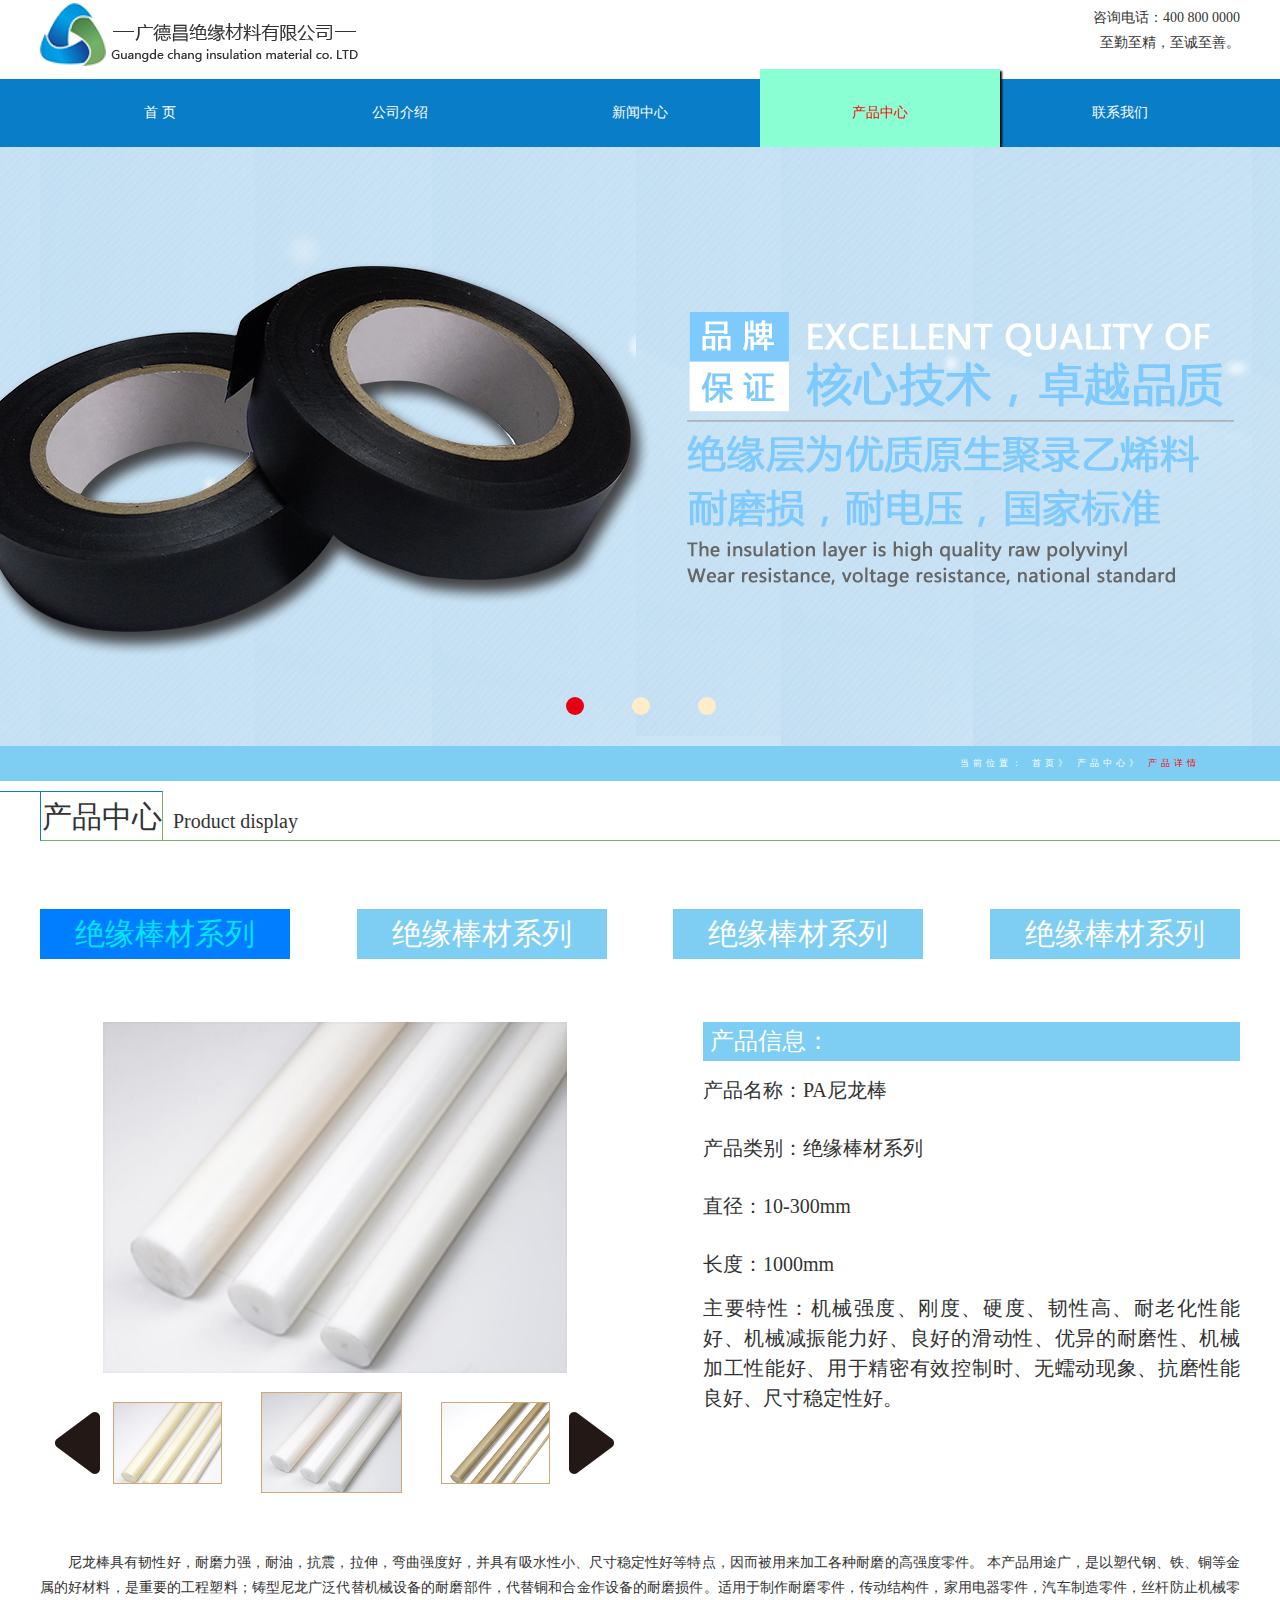
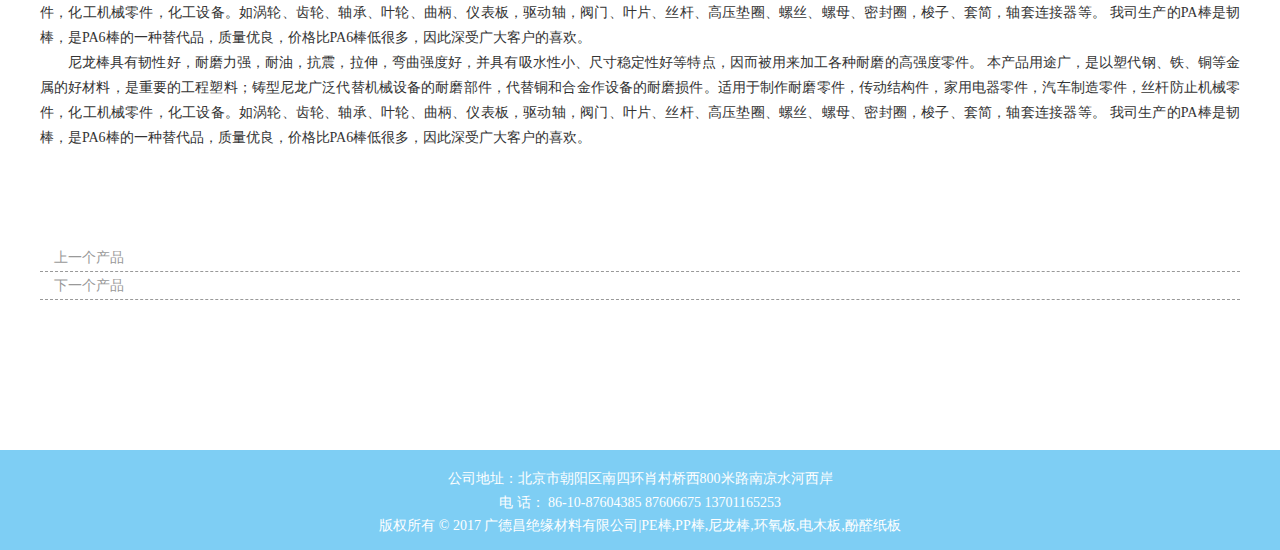
<file: pro_details.html>
<!DOCTYPE html>
<html>

	<head>
		<meta charset="utf-8" />
		<title>产品详情</title>
		<link rel="stylesheet" type="text/css" href="css/public.css" />
		<link rel="stylesheet" type="text/css" href="css/banner.css" />
		<link rel="stylesheet" type="text/css" href="css/subnav.css" />
		<link rel="stylesheet" type="text/css" href="css/sub_tab.css" />
		<link rel="stylesheet" type="text/css" href="css/pro_details.css" />
		<script src="js/jquery-1.8.3.min.js" type="text/javascript" charset="utf-8"></script>
		<script src="js/banner.js" type="text/javascript" charset="utf-8"></script>
		<script src="js/pro_bigAndSmall.js" type="text/javascript" charset="utf-8"></script>
	</head>

	<body>
		<!--头部开始-->
		<div class="header">
			<div class="top">
				<a href="index.html"><img src="img/logo.png" /></a>
				<p>咨询电话：400 800 0000</p>
				<p>至勤至精，至诚至善。</p>
			</div>
			<div class="bottom">
				<ul>
					<li>
						<a href="index.html">首 页</a>
					</li>
					<li>
						<a href="about_us.html">公司介绍</a>
					</li>
					<li>
						<a href="news.html">新闻中心</a>
					</li>
					<li>
						<a href="product.html" class="on">产品中心</a>
					</li>
					<li>
						<a href="contact_us.html">联系我们</a>
					</li>
				</ul>
			</div>
		</div>
		<!--头部结束-->
		<!--广告开始-->

		<div class="banner">
			<img src="img/banner01.png" />
			<img src="img/banner02.png" />
			<img src="img/banner03.jpg" />
			<ul>
				<li class="on"></li>
				<li></li>
				<li></li>
			</ul>
		</div>
		<!--广告结束-->
		<!--主体开始-->
		<div class="main">
			<div class="sub_nav">
				<p>当前位置：
					<a href="index.html">首页</a>》
					<a href="product.html">产品中心</a>》
					<a href="product.html">产品详情</a>
				</p>
			</div>
			<div class="title">
				<h2>产品中心</h2>
				<span>Product display</span>
			</div>
			<div class="content">
				<ul>
					<li>
						<a href="#" class="on">绝缘棒材系列</a>
					</li>
					<li>
						<a href="#">绝缘棒材系列</a>
					</li>
					<li>
						<a href="#">绝缘棒材系列</a>
					</li>
					<li>
						<a href="#">绝缘棒材系列</a>
					</li>
				</ul>
				<div class="top">
					<div class="left">
						<img src="img/index_pro02.png" />
						<div class="small">
							<a href="javascript:;"><img src="img/pro_Previous.png" /></a>
							<div class="small_photo">
								<ul>
									<li><img src="img/index_pro01.png" /></li>
									<li><img src="img/index_pro02.png" /></li>
									<li><img src="img/index_pro03.png" /></li>
								</ul>
							</div>
							<a href="javascript:;"><img src="img/pro_next.png" /></a>
						</div>
					</div>
					<ul>
						<li>产品信息：</li>
						<li>产品名称：PA尼龙棒</li>
						<li>产品类别：绝缘棒材系列</li>
						<li>直径：10-300mm</li>
						<li>长度：1000mm</li>
						<li>主要特性：机械强度、刚度、硬度、韧性高、耐老化性能好、机械减振能力好、良好的滑动性、优异的耐磨性、机械加工性能好、用于精密有效控制时、无蠕动现象、抗磨性能良好、尺寸稳定性好。</li>
					</ul>
				</div>
				<p>尼龙棒具有韧性好，耐磨力强，耐油，抗震，拉伸，弯曲强度好，并具有吸水性小、尺寸稳定性好等特点，因而被用来加工各种耐磨的高强度零件。 本产品用途广，是以塑代钢、铁、铜等金属的好材料，是重要的工程塑料；铸型尼龙广泛代替机械设备的耐磨部件，代替铜和合金作设备的耐磨损件。适用于制作耐磨零件，传动结构件，家用电器零件，汽车制造零件，丝杆防止机械零件，化工机械零件，化工设备。如涡轮、齿轮、轴承、叶轮、曲柄、仪表板，驱动轴，阀门、叶片、丝杆、高压垫圈、螺丝、螺母、密封圈，梭子、套简，轴套连接器等。 我司生产的PA棒是韧棒，是PA6棒的一种替代品，质量优良，价格比PA6棒低很多，因此深受广大客户的喜欢。
				</p>
				<p>尼龙棒具有韧性好，耐磨力强，耐油，抗震，拉伸，弯曲强度好，并具有吸水性小、尺寸稳定性好等特点，因而被用来加工各种耐磨的高强度零件。 本产品用途广，是以塑代钢、铁、铜等金属的好材料，是重要的工程塑料；铸型尼龙广泛代替机械设备的耐磨部件，代替铜和合金作设备的耐磨损件。适用于制作耐磨零件，传动结构件，家用电器零件，汽车制造零件，丝杆防止机械零件，化工机械零件，化工设备。如涡轮、齿轮、轴承、叶轮、曲柄、仪表板，驱动轴，阀门、叶片、丝杆、高压垫圈、螺丝、螺母、密封圈，梭子、套简，轴套连接器等。 我司生产的PA棒是韧棒，是PA6棒的一种替代品，质量优良，价格比PA6棒低很多，因此深受广大客户的喜欢。
				</p>
				<ol>
					<li>
						<a href="#">上一个产品</a>
					</li>
					<li>
						<a href="#">下一个产品</a>
					</li>
				</ol>
			</div>

		</div>
		<!--主体结束-->
		<!--尾部开始-->
		<div class="footer">
			<p>公司地址：北京市朝阳区南四环肖村桥西800米路南凉水河西岸</p>
			<p>电 话： 86-10-87604385 87606675 13701165253</p>
			<p>版权所有 © 2017 广德昌绝缘材料有限公司|PE棒,PP棒,尼龙棒,环氧板,电木板,酚醛纸板</p>
		</div>
		<!--尾部结束-->
	</body>

</html>
</file>
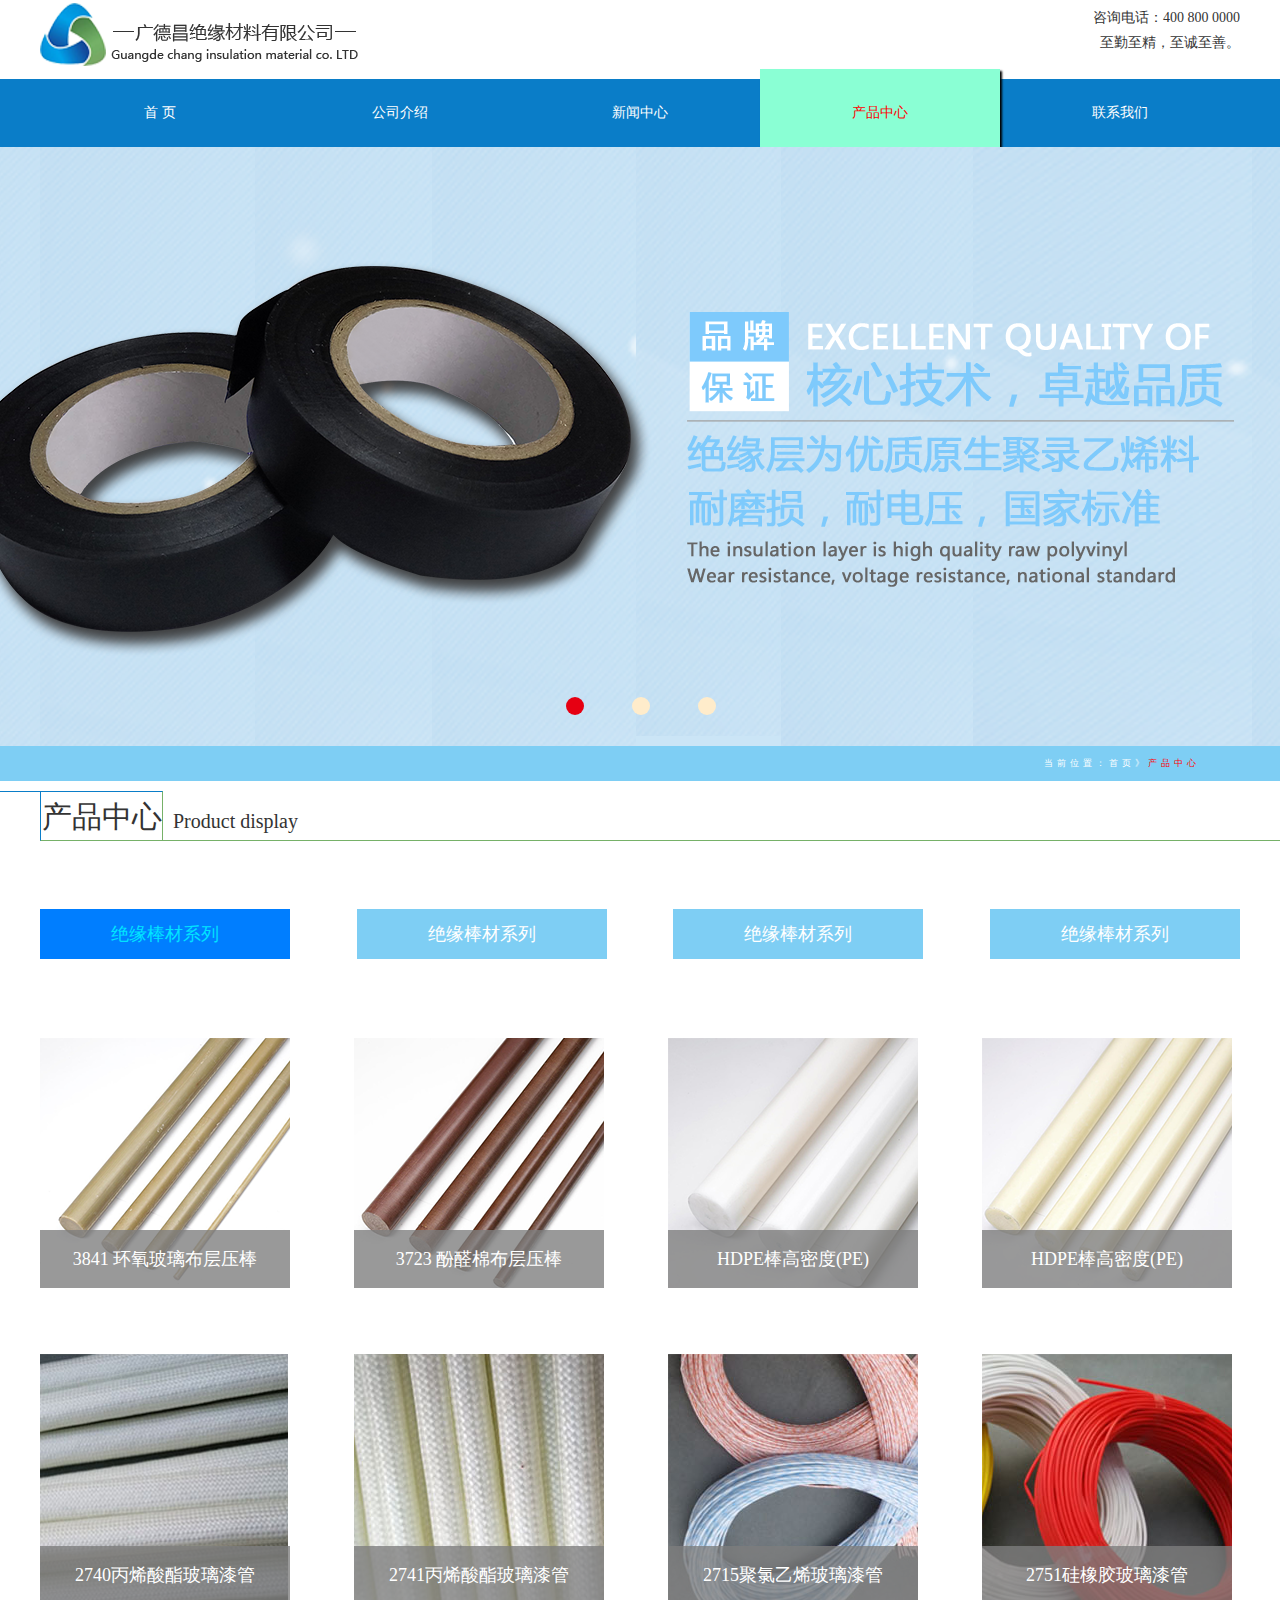
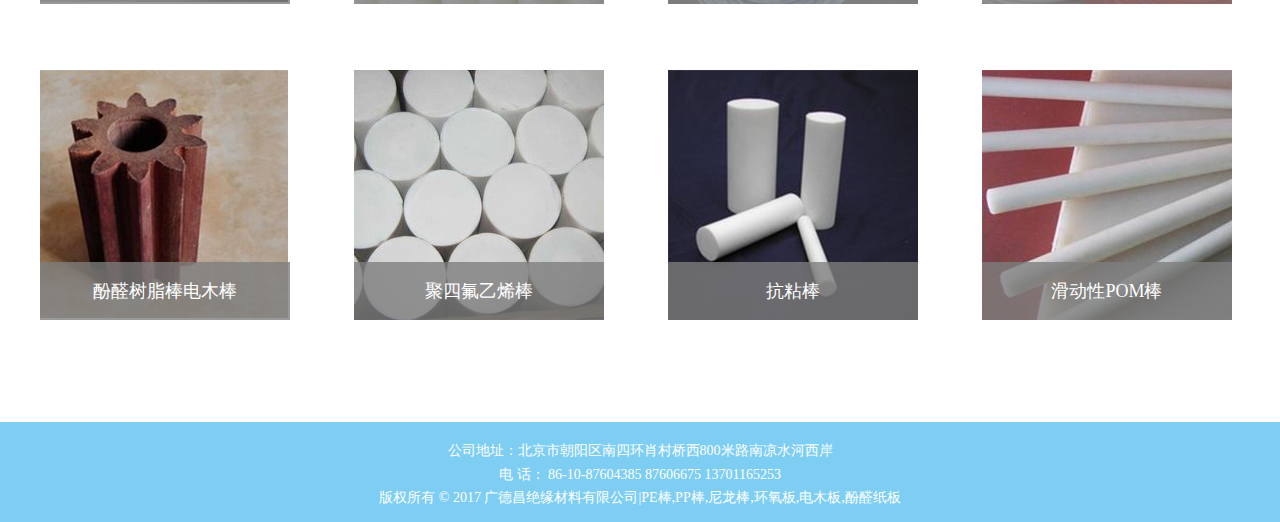
<file: product.html>
<!DOCTYPE html>
<html>
	<head>
		<meta charset="utf-8" />
		<title>产品中心</title>
		<link rel="stylesheet" type="text/css" href="css/public.css"/>
		<link rel="stylesheet" type="text/css" href="css/banner.css"/>
		<link rel="stylesheet" type="text/css" href="css/subnav.css"/>
		<link rel="stylesheet" type="text/css" href="css/sub_tab.css"/>
		<link rel="stylesheet" type="text/css" href="css/product.css"/>
		<script src="js/jquery-1.8.3.min.js" type="text/javascript" charset="utf-8"></script>
		<script src="js/banner.js" type="text/javascript" charset="utf-8"></script>
	</head>
	<body>
		<!--头部开始-->	
		<div class="header">
			<div class="top">
				<a href="index.html"><img src="img/logo.png"/></a>
				<p>咨询电话：400 800 0000</p>
				<p>至勤至精，至诚至善。</p>
			</div>
			<div class="bottom">
				<ul>
					<li><a href="index.html">首 页</a></li>
					<li><a href="about_us.html">公司介绍</a></li>
					<li><a href="news.html">新闻中心</a></li>
					<li><a href="product.html" class="on">产品中心</a></li>
					<li><a href="contact_us.html">联系我们</a></li>
				</ul>
			</div>
		</div>
		<!--头部结束-->
		<!--广告开始-->
		
	    <div class="banner">
	    	<img src="img/banner01.png"/>
	    	<img src="img/banner02.png"/>
	    	<img src="img/banner03.jpg"/>
	    	<ul>
	    		<li class="on"></li>
	    		<li></li>
	    		<li></li>
	    	</ul>
	    </div>
	    <!--广告结束-->
	    <!--主体开始-->
		<div class="main">
			<div class="sub_nav">
				<p>当前位置：<a href="index.html">首页</a>》<a href="product.html">产品中心</a></p>
			</div>
			<div class="title">
				<h2>产品中心</h2>
				<span>Product display</span>
			</div>
			<div class="content">
				<ul>
					<li><a href="#" class="on">绝缘棒材系列</a></li>
					<li><a href="#">绝缘棒材系列</a></li>
					<li><a href="#">绝缘棒材系列</a></li>
					<li><a href="#">绝缘棒材系列</a></li>
				</ul>
				<ol>
					<li><a href="pro_details.html"><img src="img/pro_center01.png"/><h5>3841 环氧玻璃布层压棒</h5><span><img src="img/pro_hover.png"/></span></a></li>
					<li><a href="pro_details.html"><img src="img/pro_center02.png"/><h5>3723 酚醛棉布层压棒</h5><span><img src="img/pro_hover.png"/></span></a></li>
					<li><a href="pro_details.html"><img src="img/pro_center03.png"/><h5>HDPE棒高密度(PE)</h5><span><img src="img/pro_hover.png"/></span></a></li>
					<li><a href="pro_details.html"><img src="img/pro_center04.png"/><h5>HDPE棒高密度(PE)</h5><span><img src="img/pro_hover.png"/></span></a></li>
					<li><a href="pro_details.html"><img src="img/pro_center05.png"/><h5>2740丙烯酸酯玻璃漆管</h5><span><img src="img/pro_hover.png"/></span></a></li>
					<li><a href="pro_details.html"><img src="img/pro_center06.png"/><h5>2741丙烯酸酯玻璃漆管</h5><span><img src="img/pro_hover.png"/></span></a></li>
					<li><a href="pro_details.html"><img src="img/pro_center07.png"/><h5>2715聚氯乙烯玻璃漆管</h5><span><img src="img/pro_hover.png"/></span></a></li>
					<li><a href="pro_details.html"><img src="img/pro_center08.png"/><h5>2751硅橡胶玻璃漆管</h5><span><img src="img/pro_hover.png"/></span></a></li>
					<li><a href="pro_details.html"><img src="img/pro_center09.png"/><h5>酚醛树脂棒电木棒</h5><span><img src="img/pro_hover.png"/></span></a></li>
					<li><a href="pro_details.html"><img src="img/pro_center10.png"/><h5>聚四氟乙烯棒</h5><span><img src="img/pro_hover.png"/></span></a></li>
					<li><a href="pro_details.html"><img src="img/pro_center11.png"/><h5>抗粘棒</h5><span><img src="img/pro_hover.png"/></span></a></li>
					<li><a href="pro_details.html"><img src="img/pro_center12.png"/><h5>滑动性POM棒</h5><span><img src="img/pro_hover.png"/></span></a></li>
				</ol>
			</div>
			
		</div>
		<!--主体结束-->
		<!--尾部开始-->
		<div class="footer">
			<p>公司地址：北京市朝阳区南四环肖村桥西800米路南凉水河西岸</p>
			<p>电 话： 86-10-87604385 87606675 13701165253</p>
			<p>版权所有 © 2017 广德昌绝缘材料有限公司|PE棒,PP棒,尼龙棒,环氧板,电木板,酚醛纸板</p>
		</div>
		<!--尾部结束-->
	</body>
</html>
</file>
<file: css/public.css>
/*公共样式--开始*/
:focus{outline：none}
a:focus{outline：none}
html,
body,
div,
ul,
li,
h1,
h2,
h3,
h4,
h5,
h6,
p,
dl,
dt,
dd,
ol,
form,
input,
textarea,
th,
td,
select {
	margin: 0;
	padding: 0;
}

* {
	box-sizing: border-box;
}

html,
body {
	min-height: 100%;
		overflow-x: hidden;

}

body {
	font-family: "Microsoft YaHei";
	font-size: 14px;
	color: #333;
}

h1,
h2,
h3,
h4,
h5,
h6 {
	font-weight: normal;
}

ul,
ol {
	list-style: none;
}

img {
	border: none;
	vertical-align: middle;
}

a {
	text-decoration: none;
	color: #232323;
}

table {
	border-collapse: collapse;
	table-layout: fixed;
}

input,
textarea {
	outline: none;
	border: none;
}

textarea {
	resize: none;
	overflow: auto;
}

.clearfix {
	zoom: 1;
}

.clearfix:after {
	content: ".";
	width: 0;
	height: 0;
	visibility: hidden;
	display: block;
	clear: both;
	overflow: hidden;
}

.fl {
	float: left
}

.fr {
	float: right
}

.tl {
	text-align: left;
}

.tc {
	text-align: center
}

.tr {
	text-align: right;
}

.ellipse {
	overflow: hidden;
	text-overflow: ellipsis;
	white-space: nowrap;
}

.inline {
	display: inline-block;
	display: inline;
	zoom: 1;
}


/*公共样式--结束*/
/*头部开始*/
.header{
	/*width: 1920px;*/
	height: 147px;
	background: white;
}
.header>.top{
	width: 1200px;
	margin: 0 auto;
	position: relative;
	overflow: hidden;
}
.header>.top>a>img{
	margin-top: 3px;
	float: left;
}
.header>.top>p{
	margin-top: 9px;
	float: right;
}
.header>.top>p:last-child{
	margin-top: 34px;
	position: absolute;
	right: 0;
}
/*选项卡*/
.header>.bottom{
	margin-top: 13px;
	height: 68px;
	background: #0A7DC8;
	position: relative;
}
.header>.bottom>ul{
	width: 1200px;
	height: 78px;
	margin: 0 auto;
}
.header>.bottom>ul>li{
	float: left;
	width: 240px;
	height: 68px;
	text-align: center;
	line-height: 68px;
	position: relative;
}
.header>.bottom>ul>li>a{
	display: block;
	color: white;
	width: 100%;
	position: absolute;
}
.header>.bottom>ul>li>a.on,
.header>.bottom>ul>li:hover a{
	background: #8AFFD4;
	color: red;
	height: 78px;
	top: -10px;
	line-height: 88px;
	box-shadow: 2px 2px 2px black;
}
/*头部结束*/
/*主体开始*/
/*主体结束*/
/*标题样式开始*/
.main>div.title,
.main>div{
	width: 100%;
	width: 1200px;
	margin-bottom: 10px;
	margin: 0 auto 10px;
}
.main>div.title>h2,
.main>div>h2{
	float: left;
	position: relative;
}
.main>div.title>h2:before,
.main>div.title>h2:after,
.main>div>h2:before,
.main>div>h2:after{
	position: absolute;
	
}
.main>div.title>h2:before,
.main>div>h2:before{
	content: '';
	top: -1px;
	right: 0;
	width: 485px;
	border-top: 1px solid #0A7DC8;
}
.main>div.title>h2:after,
.main>div>h2:after{
	content: '';
	top: 48px;
	left: 0;
	width: 1560px;
	border-bottom: 1px solid #76B168;
}
.main>div.title>h2,
.main>div>h2{
	height: 50px;
	font-size: 30px;
	line-height: 50px;
	margin-right: 10px;
	border: 1px solid black;
	border-left-color: #0A7DC8;
	border-top-color: #0A7DC8;
	border-right-color: #76B168;
	border-bottom-color: #76B168;
		width: 123px;
		text-align: center;

}
.main>div.title>span,
.main>div>span{
	height: 50px;
	display: block;
	font-size: 20px;
	line-height: 60px;
}
/*标题样式结束*/



/*尾部开始*/

.footer{
	height: 100px;
	background: #7ECEF4;
	overflow: hidden;
}
.footer>p{
	text-align: center;
	font-size: 14px;
	height: 14px;
	margin: 0 auto;
	color: white;
}
.footer>p:first-child{
	width: 501px;
	margin-top:20px ;
}

.footer>p:first-child+p{
	margin-top:10px ;
	/*background: red;*/
}
.footer>p:last-child{
	margin-top:9px ;
}
/*尾部结束*/
</file>
<file: css/banner.css>
.banner{
	width: 100%;
    height: 599px;
	position: relative;
	overflow: hidden;
}
.banner>img{
	width: 1920px;
	display: none;
	position: absolute;
	left: 50%;
	margin-left: -960px;
	
}
.banner>img:first-child{
	display: block;
}
.banner>ul{
	width: 150px;
	height: 18px;
	position: absolute;
	left: 50%;
	margin-left: -74px;
	bottom: 31px;
}
.banner>ul>li{
	float: left;
	margin-right: 48px;
	width: 18px;
	height: 18px;
	border-radius: 50%;
	background: #FFECCB;
}
.banner>ul>li:last-child{
	margin: 0;
}
.banner>ul>li.on,
.banner>ul>li:hover{
	background: 	#E60012;
	cursor: pointer;
}
</file>
<file: css/index.css>
.main{
	margin-top: 76px;
}
/*首页关于我们*/
.main>.about_us>.content{
	width: 1200px;
	margin-top: 37px;
	overflow: hidden;
}
.main>.news>.content>img,
.main>.about_us>.content>img{
	float: left;
	width: 528px;
	height: 352px;
	margin: 0px 31px 0 39px;
}
.main>.about_us>.content>p{
	text-align:justify; text-justify:inter-ideograph;
	float: left;
	width: 572px;
	height: 333px;
	font-size: 14px;
	text-indent: 2em;
	letter-spacing: 0.3px;
	line-height: 22px;
}
.main>.about_us>.content>a{
	float: right;
	margin-right: 30px;
	width: 57px;
	height: 18px;
	background: white;
	border-radius: 5px;
	font-size: 12px;
	text-align: center;
	line-height: 18px;
	border: 1px solid #A0A0A0;
}
/*首页新闻中心*/
.main>.news{
	margin-top: 65px;
}
.main>.news>.content{
	width: 1200px;
	margin-top: 56px;
	overflow: hidden;
}

.main>.news>.content>ul{
	width: 572px;
	height: 350px;
	float: left;
}
.main>.news>.content>ul>li{
height: 32.5px;
line-height: 32.5px;
border-bottom: 1px dashed black;

}

.main>.news>.content>ul>li:first-child{
	background: #B8FFFF;
	height: 35px;
	line-height: 35px;
	border: none;
}
.main>.news>.content>ul>li:first-child>a{
	float: right;
	font-size: 12px;
	color: #999999;
}
.main>.news>.content>ul>li:first-child+li{
	height: 24px;
	line-height: 24px;
	color: red;
}
.main>.news>.content>ul>li:first-child+li>a{
	color: red;
}
.main>.news>.content>ul>li>img{
    margin-right: 4px;
}
.main>.news>.content>ul>li>a{
	font-size: 14px;
	
}
.main>.news>.content>ul>li>span{
	float: right;
	margin-right: 7px;
}

/*首页产品中心*/

.main>.product:after{
	content: '';
	display: block;
	clear: both;
}
.main>.product{
	margin-top: 49px;
}
.main>.product>.content{
	margin-top: 47px;
	position: relative;
}
.main>.product>.content>img{
	width: 1920px;
	height: 539px;
	position: absolute;
	left: 50%;
	margin-left: -960px;
	z-index: -999999999;
}
.main>.product>.content>ul{
	padding: 34px 0 0px;
	width: 1244px;
	height: 535px;
	margin: 0 auto;
}
.main>.product>.content>ul>li{
	float: left;
	width: 273px;
	margin-right: 38px;
	margin-bottom: 16px;
	overflow: hidden;
}
.main>.product>.content>ul>li>a>img{
	width: 273px;
	height: 203px;
}
.main>.product>.content>ul>li>a{
	display: block;
	position: relative;
}
.main>.product>.content>ul>li>a>span{
	position: absolute;
	width: 273px;
	height: 203px;
	display: block;
	top: 0;
	display: none;
}
.main>.product>.content>ul>li>a>span>img{
	width: 273px;
	height: 203px;
}
.main>.product>.content>ul>li>a:hover span{
	display: block;
}
.main>.product>.content>ul>li>a>h5{
	height: 33px;
	line-height: 33px;
	font-size: 18px;
	background: #9DCFE9;
	color: white;
	text-align: center;
}
/*首页联系我们*/
.main>.contact_us{
	margin-top: 55px;
}
.main>.contact_us>.content{
	width: 1200px;
	/*background: red;*/
	margin-top: 50px;
	overflow: hidden;
}
.main>.contact_us>.content>img{
	margin-right: 64px;
	margin-bottom: 107px;
	float: left;
}
.main>.contact_us>.content>form>table{
	float: left;
	height: 435px;

}
.main>.contact_us>.content>form>table tr{
	width: 430px;
	display:block;
		margin-bottom: 16px;
}
.main>.contact_us>.content>form>table td textarea,
.main>.contact_us>.content>form>table td input{
	width: 344px;
	height: 39px;
	display: inline-block;
	border: 1px solid #959595;


}
.main>.contact_us>.content>form>table td {
	margin-right: 9px;
	font-size: 19px;
}
.main>.contact_us>.content>form>table td input[name=name]{
	width: 119px;
	margin-right: 20px;
}
.main>.contact_us>.content>form>table td input[name=tele]{
	width: 148px;
}
.main>.contact_us>.content>form>table td input[name=code]{
	width: 93px;
	height: 38px;
	float: left;
		border-right:none ;
}
.main>.contact_us>.content>form>table td textarea{
	width: 346px;
	height: 158px;
}
.main>.contact_us>.content>form>table td input[type=submit],
.main>.contact_us>.content>form>table td input[type=reset]{
	width: 79px;
	height: 39px;
	line-height: 39px;
	margin-right: 122px;
	font-size: 30px;
}
.main>.contact_us>.content>form>table td input[type=submit]{

	background: #04A1A1;
	color: white;
}
.main>.contact_us>.content>form>table td input[type=reset]{
	background: #FCFEFF;
}
.main>.contact_us>.content>form>table td img{
	width: 95px;
	height: 38px;
	border: 1px solid #959595;
	border-left:none ;
}
</file>
<file: css/subnav.css>
.main>.sub_nav{
	width: 100%;
	height: 35px;
	background: #7ECEF4;
}
.main>.sub_nav>p{
	width: 1200px;
	height: 35px;
	line-height: 35px;
	text-align: right;
	color: white;
	font-size: 9px;
	letter-spacing: 4px;
}
.main>.sub_nav>p>a{
	/*margin-right: 5px;*/
	color: white;
}
.main>.sub_nav>p>a:last-child{
	color: red;
}
</file>
<file: css/about_us.css>
.main>.content{
	width: 864px;
	margin-top: 15px;
	margin-bottom: 36px;
}

.main>.content>img{
	width: 785px;
	height: 524px;
	margin: 33px 39.5px 0;
}
.main>.content>p{
	text-align:justify; 
	text-justify:inter-ideograph;
	text-indent: 3em;
	letter-spacing: 6px;
	margin-top: 37px;
	font-size: 10px;
}
</file>
<file: css/sub_tab.css>
.main>.content>ul{
	width: 864px;
	height: 50px;
	margin: 0 auto;
}
.main>.content>ul>li{
	float: left;
	width: 250px;
	height: 50px;
	line-height: 50px;
	text-align: center;
	background: #7ECEF4;
	margin-right: 57px;
}
.main>.content>ul>li:last-child{
	margin: 0;
}
.main>.content>ul>li>a{
	display: block;
	font-size: 18px;
	color: white;
}
.main>.content>ul>li>a.on,
.main>.content>ul>li>a:hover{
	background: #007EFF;
	color: #00E4FF;
}
</file>
<file: css/contact_us.css>
/*首页联系我们*/
.main>.content{
	width: 1200px;
	margin-top: 50px;
	overflow: hidden;
	margin-bottom: 77px;
}
.main>.content>img{
	margin-right: 64px;
	float: left;
}
.main>.content>form{
	overflow: hidden;
}
.main>.content>form>table{
	float: left;
	height: 435px;

}
.main>.content>form>table tr{
	width: 430px;
	display:block;
		margin-bottom: 16px;
}
.main>.content>form>table td textarea,
.main>.content>form>table td input{
	width: 344px;
	height: 39px;
	display: inline-block;
	border: 1px solid #959595;


}
.main>.content>form>table td {
	margin-right: 9px;
	font-size: 19px;
}
.main>.content>form>table td input[name=name]{
	width: 119px;
	margin-right: 20px;
}
.main>.content>form>table td input[name=tele]{
	width: 148px;
}
.main>.content>form>table td input[name=code]{
	width: 93px;
	height: 38px;
	float: left;
		border-right:none ;
}
.main>.content>form>table td textarea{
	width: 346px;
	height: 158px;
}
.main>.content>form>table td input[type=submit],
.main>.content>form>table td input[type=reset]{
	width: 79px;
	height: 39px;
	line-height: 39px;
	margin-right: 122px;
	font-size: 30px;
}
.main>.content>form>table td input[type=submit]{

	background: #04A1A1;
	color: white;
}
.main>.content>form>table td input[type=reset]{
	background: #FCFEFF;
}
.main>.content>form>table td img{
	width: 95px;
	height: 38px;
	border: 1px solid #959595;
	border-left:none ;
}
.main>.content>ul{
	margin-top: 50px;
}
.main>.content>ul>li{
	margin-top: 47px;
	
}
.main>.content>ul>li>img{
	width: 43px;
	margin-left: 5px;
	margin-right: 8px;
	margin-bottom: 10px;
	/*float: left;*/
}
.main>.content>ul>li>span{
	display: inline-block;
	font-size: 18px;
	height: 37px;
	line-height: 50px;
	color: #333333;
}
.main>.content>ul>li>p{
	margin-left: 10px;
	color: #666666;
}
.main>.content>ul>li>p:first{
	background: red;
}
</file>
<file: css/news.css>
.main>.content{
	width: 1200px;
	margin-bottom: 42.4px;
}
.main>.content>ol{
	width: 1200px;
	/*background: red;*/
	margin-top: 70px;
}
.main>.content>ol>li{
	width: 100%;
	height: 136px;
	border-bottom: 1px solid #A0A0A0 ;
}
.main>.content>ol>li>h3{
	margin-top: 61px;
}
.main>.content>ol>li>p{
	text-align:justify; text-justify:inter-ideograph;
	margin-top: 20px;
	color: #999999;
	line-height: 30px;
}
/*.main>.content>ol>li:first-child{
	height: 264px;
	position: relative;
}

.main>.content>ol>li:first-child>img{
	float: left;
	margin:0 47px 0 63px;
}
.main>.content>ol>li:first-child>p{
	float: left;
	width: 712px;
	margin-top: 28px;
	line-height: 20px;
}
.main>.content>ol>li:first-child>span{
	width: 54px;
	height: 9px;
	font-size: 10px;
	float: right;
	margin: 25px 13px 0 0;
	color: #999999;
}
.main>.content>ol>li:first-child>a{
	position: absolute;
	bottom: 0;
	right: 0;
	width: 150px;
	height: 39px;
	text-align: center;
	line-height: 39px;
	background: #7D8489;
	color: white;
}*/





.main>.content>ol>li .ds{
	display: none;
}

.main>.content>ol>li.on{
	height: 264px;
	position: relative;
}

.main>.content>ol>li.on>img{
	float: left;
	margin:0 47px 0 63px;
}
.main>.content>ol>li.on>p{
	float: left;
	width: 712px;
	margin-top: 28px;
	line-height: 20px;
}
.main>.content>ol>li.on>span{
	width: 54px;
	height: 9px;
	font-size: 10px;
	float: right;
	margin: 25px 13px 0 0;
	color: #999999;
}
.main>.content>ol>li.on>a{
	position: absolute;
	bottom: 0;
	right: 0;
	width: 150px;
	height: 39px;
	text-align: center;
	line-height: 39px;
	background: #7D8489;
	color: white;
}








/*页码*/
.main>.content>ol>li:last-child{
	height: 75px;
	line-height: 120px;
	text-align: center;
}
.main>.content>ol>li:last-child>a{
	margin-right: 20px;
	height: 20px;
	padding: 0 6px;
	color: #666666;
	/*padding: 10px;*/
	/*display:inline-block;*/
}
.main>.content>ol>li:last-child>a.on,
.main>.content>ol>li:last-child>a:hover{
	background: #199FFF;
	color: white;
}
.main>.content>ol>li:last-child>a:last-child{
	margin-right: 0;
}
</file>
<file: css/news_details.css>
.main>.content>ul{
	margin-top: 49px;
}
.main>.content>h3{
	margin-top: 111px;
	text-align: center;
	font-size: 24px;
}
.main>.content>span{
	font-size: 14px;
	color: #999999;
	margin-top: 33px;
	text-align: center;
}
.main>.content>img{
	width: 623px;
	height: 418px;
	margin: 0 auto;
	display: block;
	margin-top: 59px;
	margin-bottom: 44px;
}
.main>.content>p{
	text-align:justify; text-justify:inter-ideograph;
	text-indent: 2em;
	width: 896px;
	margin: 0 auto;
	line-height: 35px;
}
.main>.content>ol{
	display:block;
	width: 1200px;
	margin-top: 140px;
	margin-bottom: 150px;
	
}
.main>.content>ol>li{
	height: 28px;
	line-height: 28px;
	text-indent: 1em;
	border-bottom:1px dashed #999999;

}
.main>.content>ol>li>a{
	color: #999999;	
}
.main>.content>ol>li>a:hover{
	color: red;
}
</file>
<file: css/pro_details.css>
.main>.content{
	width: 1200px;
	margin-top: 68px;
	margin-bottom: 102px;
}
.main>.content>ul{
	width: 1200px;
}
.main>.content>ul>li{
	margin-right: 66.5px;
}
.main>.content>ul>li>a{
	font-size: 30px;
}
.main>.content>.top{
	margin-top: 63px;
	margin-bottom: 38px;
	overflow: hidden;
}
.main>.content>.top>ul{
	float: right;
	width: 537px;
}
.main>.content>.top>ul>li{
	color: #333333;
	height:58px ;
	line-height: 58px;
	font-size: 20px;
}
.main>.content>.top>ul>li:first-child{
	color: white;
	height: 39px;
	line-height: 39px;
	background: #7ECEF4;
	font-size: 24px;
	padding-left: 7px;
}
.main>.content>.top>ul>li:last-child{
	height: auto;
	line-height: 30px;
	text-align:justify; 
	text-justify:inter-ideograph;
}
.main>.content>.top>.left{
	width: 589px;
	float: left;
}
.main>.content>.top>.left>img{
	display: block;
	width: 464px;
	height: 351px;
	margin: 0 auto;
}
/*小图*/
.main>.content>.top>.left>.small{
	width: 559px;
	overflow: hidden;
	margin: 19px auto;
}
.main>.content>.top>.left>.small>a:first-child{
	float: left;
	margin-top: 19.5px;
	cursor: pointer;
}
.main>.content>.top>.left>.small>a:last-child{
	float: right;
	margin-top: 19.5px;
	cursor: pointer;
}
.main>.content>.top>.left>.small>.small_photo{
	width: 437px;
	float: left;
	height: 101px;
	margin-left: 13px;
	overflow: hidden;
	position: relative;
}
.main>.content>.top>.left>.small>.small_photo>ul{
	width: 437px;
	overflow: hidden;
	position: absolute;
	top: 0;
	left: 0;
}

.main>.content>.top>.left>.small>.small_photo>ul>li{
	/*width: 141px;
	height: 101px;*/
	width: 109px;
	height: 82px;
	float: left;
	border: 1px solid #CFA972;
	overflow: hidden;
	cursor: pointer;
	margin-top: 9.8px;
	margin-right: 39px;

}
.main>.content>.top>.left>.small>.small_photo>ul>li.on{
	width: 141px;
	height: 101px;
	margin-top: 0px;
}
/*.main>.content>.top>.left>.small>.small_photo>ul>li:last-child>img,
.main>.content>.top>.left>.small>.small_photo>ul>li:first-child>img,
.main>.content>.top>.left>.small>.small_photo>ul>li:last-child,
.main>.content>.top>.left>.small>.small_photo>ul>li:first-child{
	width: 109px;
	height: 82px;
}*/
.main>.content>.top>.left>.small>.small_photo>ul>li>img{
	width: 141px;
	height: 101px;
}
/*.main>.content>.top>.left>.small>.small_photo>ul>li:first-child{
	margin-right: 39px;
	margin-top: 9.8px;
}*/

.main>.content>.top>.left>.small>.small_photo>ul>li:last-child{
	margin-right: 0;

}
.main>.content>p{
	text-align:justify; text-justify:inter-ideograph;
	text-indent: 2em;
	line-height: 25px;
	color: #333333;
}
.main>.content>ol{
	display:block;
	width: 1200px;
	margin-top: 94px;
	margin-bottom: 150px;
	
}
.main>.content>ol>li{
	height: 28px;
	line-height: 28px;
	text-indent: 1em;
	border-bottom:1px dashed #999999;

}
.main>.content>ol>li>a{
	color: #999999;	
}
.main>.content>ol>li>a:hover{
	color: red;
}
.main>.content>p{
	line-height: 25px;
	text-indent: 2em;
	color: #333333;
}
</file>
<file: css/product.css>
.main>.content{
	width: 1200px;
	margin-top: 68px;
	margin-bottom: 102px;
}
.main>.content>ul{
	width: 1200px;
}
.main>.content>ul>li{
	margin-right: 66.5px;
}
.main>.content>ol{
	margin-top: 13px;
	overflow: hidden;
}
.main>.content>ol>li{
	width: 250px;
	height: 250px;
	margin-left: 64px;
	margin-top: 66px;
	float: left;
	position: relative;
}
.main>.content>ol>li>a{
	display: block;
}
.main>.content>ol>li>a>span{
	position: absolute;
	top: 0;
	display: none;
}
.main>.content>ol>li>a>h5{
	position: absolute;
	bottom: 0;
	width:250px;
	height:58px; 
	background:rgba(125,125,125,0.79);
	line-height: 58px;
	text-align: center;
	font-size: 18px;
	color: white;
}
.main>.content>ol>li>a:hover span{
	display: block;
}
.main>.content>ol>li:first-child,
.main>.content>ol>li:first-child+li+li+li+li,
.main>.content>ol>li:first-child+li+li+li+li+li+li+li+li
{
	margin-left: 0;
}
</file>
